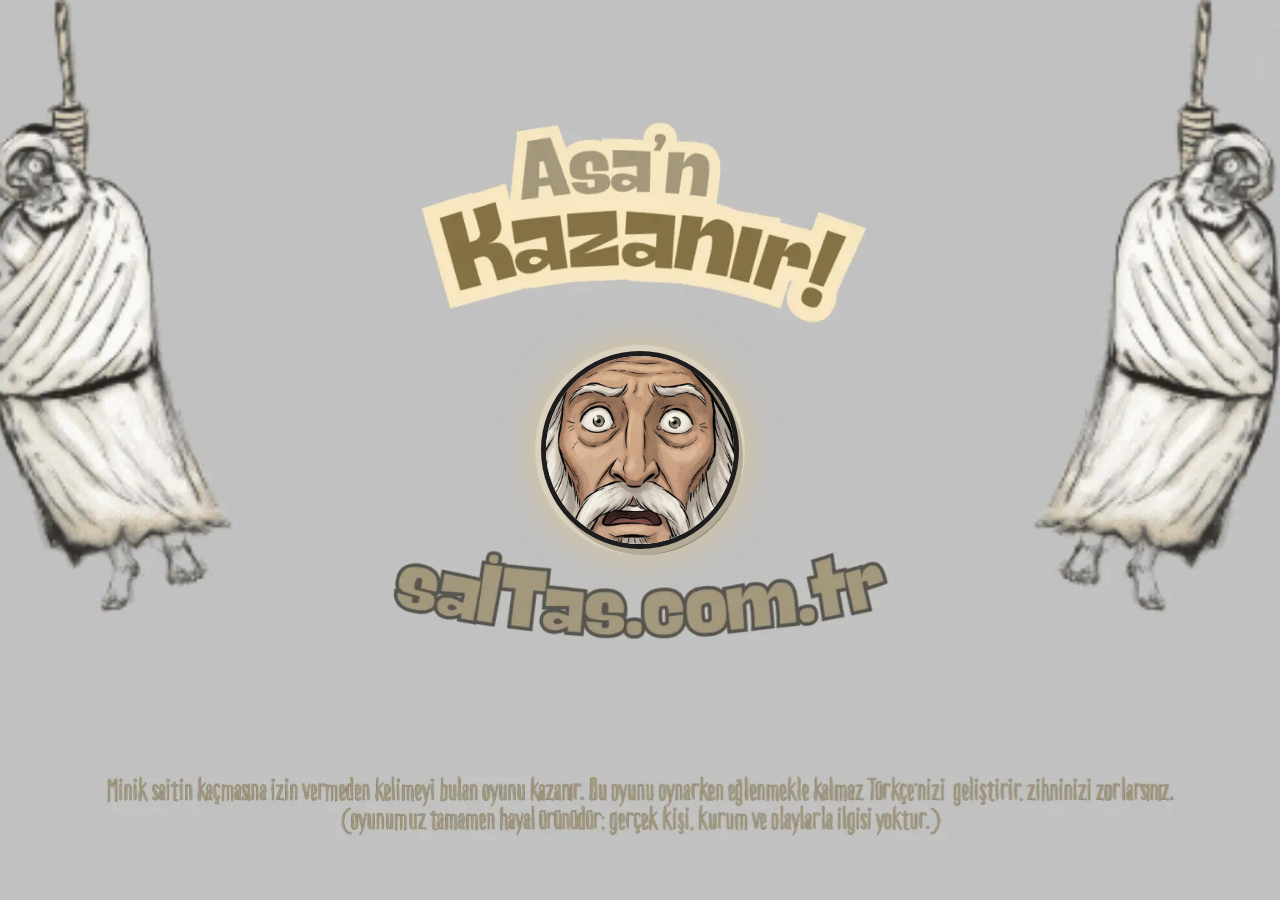
<file: index.html>
<!doctype html>
<html lang="tr" data-theme="dark">
<head>
  <meta charset="utf-8">
  <meta name="viewport" content="width=device-width, initial-scale=1, viewport-fit=cover">
  <!-- Güvenlik: sadece kendi dosyalarımız + Google Fonts. Satır içi script yok.
       (frame-ancestors meta'da çalışmaz; .htaccess başlığında tanımlı) -->
  <meta http-equiv="Content-Security-Policy"
        content="default-src 'self'; script-src 'self'; style-src 'self' https://fonts.googleapis.com; font-src 'self' https://fonts.gstatic.com; img-src 'self' data:; media-src 'self'; connect-src 'self'; object-src 'none'; base-uri 'self'; form-action 'self'">
  <meta name="referrer" content="no-referrer">
  <meta name="theme-color" content="#25352f">

  <!-- ================================================================
       SEKME / GOOGLE / PAYLAŞIM AYARLARI  (burayı sen düzenleyebilirsin)
       Google ve WhatsApp sayfadaki JavaScript'i çalıştırmaz; bu yüzden bu
       bilgiler config.js'te değil, burada durmak zorunda.
       Sadece content="..." ve href="..." içindeki metinleri değiştir.
       Ayrıntılı anlatım: GORSEL-REHBERI.md → "Sekme ve Google".
       ================================================================ -->

  <!-- 1) Sekmede ve Google sonucunda görünen başlık (en fazla ~60 karakter) -->
  <title>saİTas</title>

  <!-- 2) Google'da başlığın altında çıkan açıklama (en fazla ~155 karakter) -->
  <meta name="description" content="saİTas; Asanın kazandığı, adam asmacanın geliştirilmiş ve ücretsiz bir versiyonu.">

  <!-- 3) Sekme simgesi (favicon): kare, şeffaf PNG, 512×512 → images/favicon.png -->
  <link rel="icon" href="images/favicon.png" type="image/png" sizes="512x512">
  <link rel="apple-touch-icon" href="images/favicon.png">

  <!-- 4) WhatsApp / Facebook / X'te link paylaşınca çıkan kart.
          Görsel: 1200×630 JPG → images/paylasim.jpg
          Alan adı: saitas.com.tr (değişirse 3 yerde değiştir, https:// kalsın). -->
  <link rel="canonical" href="https://saitas.com.tr/">
  <meta property="og:type" content="website">
  <meta property="og:locale" content="tr_TR">
  <meta property="og:url" content="https://saitas.com.tr/">
  <meta property="og:title" content="saİTas">
  <meta property="og:description" content="saİTas; Asanın kazandığı, adam asmacanın geliştirilmiş ve ücretsiz bir versiyonu.">
  <meta property="og:image" content="https://saitas.com.tr/images/paylasim.jpg">
  <meta property="og:image:type" content="image/jpeg">
  <meta property="og:image:width" content="1200">
  <meta property="og:image:height" content="630">
  <meta property="og:image:alt" content="saİTas – adam asmaca oyunu">
  <meta name="twitter:card" content="summary_large_image">
  <!-- ================================================================ -->

  <link rel="preconnect" href="https://fonts.googleapis.com">
  <link rel="preconnect" href="https://fonts.gstatic.com" crossorigin>
  <link rel="stylesheet" href="https://fonts.googleapis.com/css2?family=Kalam:wght@400;700&family=Patrick+Hand&display=swap">
  <link rel="stylesheet" href="css/style.css">

  <!-- Tema, sayfa çizilmeden önce uygulanır (göz kırpmayı önler) -->
  <script src="js/theme-init.js"></script>
  <script src="js/config.js" defer></script>
  <script src="js/util.js" defer></script>
  <script src="js/audio.js" defer></script>
  <script src="js/hangman.js" defer></script>
  <script src="js/tour.js" defer></script>
  <script src="js/game.js" defer></script>
</head>
<body>
  <!-- Ortak kalem / marker titreme filtreleri (klavye işaretleri ve ikonlar kullanır) -->
  <svg class="svg-defs" aria-hidden="true" focusable="false">
    <filter id="mk-rough" x="-20%" y="-20%" width="140%" height="140%">
      <feTurbulence type="fractalNoise" baseFrequency="0.035" numOctaves="2" seed="8"/>
      <feDisplacementMap in="SourceGraphic" scale="8"/>
    </filter>
    <filter id="ic-rough" x="-20%" y="-20%" width="140%" height="140%">
      <feTurbulence type="fractalNoise" baseFrequency="0.25" numOctaves="2" seed="4"/>
      <feDisplacementMap in="SourceGraphic" scale="1.1"/>
    </filter>
  </svg>

  <!-- ================= ÜST BANNER ================= -->
  <header class="banner" id="banner">
    <img class="banner-logo" id="logo" alt="Adam Asmaca logosu">
  </header>

  <!-- Sağ üst: ses + tema + öneri kutusu -->
  <div class="top-controls" id="top-controls">
    <!-- Ses modu: data-mode = all | fx | mute → CSS ilgili ikonu gösterir -->
    <button type="button" class="round-btn sound-btn" id="btn-sound" data-mode="all" aria-label="Ses modu">
      <svg class="round-btn-icon icon-all" viewBox="0 0 24 24" aria-hidden="true">
        <path d="M3.5 9.3h3.8l4.6-4v13.4l-4.6-4H3.5z"/>
        <path d="M15.3 9.2c1.3 1.6 1.3 4 0 5.6M18 6.6c2.6 3 2.6 7.8 0 10.8"/>
      </svg>
      <svg class="round-btn-icon icon-fx" viewBox="0 0 24 24" aria-hidden="true">
        <path d="M6 16.6V11a6 6 0 0 1 12-.1v5.7l1.6 1.6H4.4z"/>
        <path d="M10 20.6c.6 1.2 3.4 1.2 4 0M12 3.2v1.6"/>
      </svg>
      <svg class="round-btn-icon icon-mute" viewBox="0 0 24 24" aria-hidden="true">
        <path d="M3.5 9.3h3.8l4.6-4v13.4l-4.6-4H3.5z"/>
        <path d="M15.6 9.4l5 5.2M20.6 9.3l-5 5.3"/>
      </svg>
    </button>
    <button type="button" class="round-btn theme-btn" id="btn-theme" aria-label="Temayı değiştir">
      <svg class="round-btn-icon theme-icon-sun" viewBox="0 0 24 24" aria-hidden="true">
        <path d="M12 7.6c2.6-.1 4.5 2 4.4 4.5-.1 2.5-2.1 4.4-4.5 4.3-2.5-.1-4.3-2.1-4.2-4.5.1-2.4 2-4.2 4.6-4.1"/>
        <path d="M12 2.4v2.4M12.1 19.2v2.4M2.4 12h2.4M19.2 12.1h2.4M5.2 5.3l1.7 1.7M17.1 17l1.7 1.8M5.2 18.8 7 17.1M17 7l1.8-1.8"/>
      </svg>
      <svg class="round-btn-icon theme-icon-moon" viewBox="0 0 24 24" aria-hidden="true">
        <path d="M19.8 14.6c-4.9 1.9-10.4-1.6-10.6-6.9-.1-1.5.2-2.8.8-3.9-4.4 1.2-6.9 5.6-5.9 9.9 1.1 4.6 5.8 7.4 10.3 6.2 2.5-.7 4.4-2.6 5.4-5.3z"/>
      </svg>
    </button>
    <!-- Öneri kutusu: el çizimi konuşma balonu + kalem çizgileri -->
    <button type="button" class="round-btn feedback-btn" id="btn-feedback"
            aria-label="Öneri ve istek gönder" title="Öneri ve istek gönder" aria-haspopup="dialog">
      <svg class="round-btn-icon" viewBox="0 0 24 24" aria-hidden="true">
        <path d="M4.2 5.6c4.9-1.2 10.6-1.1 15.6.1.6 3 .7 6.2.1 9.2-3.3.8-6.6 1-9.8.8l-4.6 3.8.6-4.2c-.8-.2-1.4-.3-2-.5-.6-3-.6-6.1.1-9.2z"/>
        <path d="M7.8 9.4h8.3M7.9 12.2h5.4"/>
      </svg>
    </button>
  </div>

  <!-- ================= OYUN ================= -->
  <main class="game" id="game" aria-label="Adam asmaca oyunu">
    <section class="panel panel-anim" aria-label="Adam asmaca animasyonu">
      <div class="hangman" id="hangman"></div>
      <!-- Hata sayısı sadece ekran okuyucular için (görselden zaten anlaşılıyor) -->
      <p class="sr-only" id="error-count" aria-live="polite">Hata: 0 / 6</p>
    </section>

    <div class="right-col">
      <section class="panel panel-keys" aria-label="Klavye">
        <div class="keyboard" id="keyboard" role="group" aria-label="Harf klavyesi"></div>
      </section>

      <section class="panel panel-word" aria-label="Kelime ve tahmin">
        <div class="word" id="word" aria-label="Gizli kelime"></div>

        <form class="guess" id="guess-form" autocomplete="off" novalidate>
          <label class="sr-only" for="guess-input">Kelime tahmini</label>
          <input class="guess-input" id="guess-input" type="text" inputmode="text"
                 maxlength="10" spellcheck="false" autocapitalize="characters" autocorrect="off"
                 placeholder="Kelimeyi tahmin et…">
          <button type="submit" class="sketch-btn guess-btn" id="guess-btn">Tahmin Et</button>
        </form>
        <p class="guess-hint" id="guess-hint" aria-live="polite"></p>

        <div class="wrong-guesses">
          <h3 class="wrong-title">Yanlış Tahminler</h3>
          <ul class="wrong-list" id="wrong-list" aria-live="polite"></ul>
        </div>
      </section>
    </div>
  </main>

  <!-- Sabit alt butonlar -->
  <button type="button" class="sketch-btn corner-btn corner-left" id="btn-rules">Kurallar</button>
  <button type="button" class="sketch-btn corner-btn corner-right" id="btn-restart">Yeniden Başlat</button>

  <!-- Uyarı balonu -->
  <div class="toast" id="toast" role="status" aria-live="polite" hidden>
    <span class="toast-text" id="toast-text"></span>
    <button type="button" class="toast-close" id="toast-close" aria-label="Uyarıyı kapat">✕</button>
  </div>

  <!-- ================= GİRİŞ EKRANI ================= -->
  <div class="intro" id="intro">
    <img class="intro-bg" id="intro-bg" alt="" aria-hidden="true">
    <button type="button" class="intro-btn" id="intro-btn" aria-label="Oyunu başlat">
      <img class="intro-btn-img" id="intro-btn-img" alt="">
    </button>
  </div>

  <!-- ================= SONUÇ EKRANI ================= -->
  <div class="result" id="result" role="dialog" aria-modal="true" aria-labelledby="result-word" hidden>
    <div class="result-inner">
      <img class="result-gif" id="result-gif" alt="">
      <p class="result-word" id="result-word"></p>
      <button type="button" class="sketch-btn result-btn" id="result-restart">Yeniden Başlat</button>
    </div>
  </div>

  <!-- ================= KURALLAR ================= -->
  <div class="modal" id="rules-modal" role="dialog" aria-modal="true" aria-labelledby="rules-title" hidden>
    <div class="modal-card">
      <h2 class="modal-title" id="rules-title">Kurallar</h2>
      <div class="rules-content sketch-scroll" id="rules-content">Yükleniyor…</div>
      <div class="modal-actions">
        <button type="button" class="sketch-btn is-blue modal-close" id="rules-tour">Turu İzle</button>
        <button type="button" class="sketch-btn modal-close" id="rules-close">Kapat</button>
      </div>
    </div>
  </div>

  <!-- ================= ÖNERİ KUTUSU ================= -->
  <div class="modal" id="feedback-modal" role="dialog" aria-modal="true" aria-labelledby="feedback-title" hidden>
    <div class="modal-card feedback-card">
      <h2 class="modal-title" id="feedback-title">Öneri Kutusu</h2>
      <form class="feedback-form sketch-scroll" id="feedback-form" autocomplete="off" novalidate>
        <p class="feedback-intro">Oyunla ilgili bir fikrin, isteğin ya da bulduğun bir hata mı var?</p>

        <label class="feedback-label" for="feedback-category">Konu</label>
        <select class="feedback-field feedback-select" id="feedback-category" required>
          <option value="oneri">Öneri / istek</option>
          <option value="hata">Hata bildirimi</option>
          <option value="kelime">Kelime önerisi</option>
          <option value="diger">Diğer</option>
        </select>

        <label class="feedback-label" for="feedback-message">Mesajın</label>
        <textarea class="feedback-field feedback-text" id="feedback-message" rows="5"
                  minlength="10" maxlength="1000" required spellcheck="true"
                  placeholder="Buraya yaz… (en az 10, en fazla 1000 karakter)"></textarea>
        <p class="feedback-count" id="feedback-count" aria-live="off">0 / 1000</p>

        <!-- Bal küpü: insanlar görmez, botlar doldurur (doluysa kaydedilmez) -->
        <div class="feedback-hp" aria-hidden="true">
          <label for="feedback-website">Web sitesi</label>
          <input type="text" id="feedback-website" name="website" tabindex="-1" autocomplete="off">
        </div>

        <p class="feedback-status" id="feedback-status" role="status" aria-live="polite"></p>
        <p class="feedback-privacy">Adın, e-postan ya da IP adresin kaydedilmez; sadece mesajın.</p>

        <div class="feedback-actions">
          <button type="button" class="sketch-btn is-blue" id="feedback-close">Kapat</button>
          <button type="submit" class="sketch-btn" id="feedback-send">Gönder</button>
        </div>
      </form>
    </div>
  </div>

  <!-- ================= HIZLI GEZGİN (ilk ziyaret) ================= -->
  <div class="tour" id="tour" hidden>
    <div class="tour-spot" id="tour-spot" aria-hidden="true"></div>
    <div class="tour-card" id="tour-card" role="dialog" aria-modal="true"
         aria-labelledby="tour-title" aria-describedby="tour-text">
      <p class="tour-step" id="tour-step"></p>
      <h2 class="tour-title" id="tour-title"></h2>
      <p class="tour-text" id="tour-text" aria-live="polite"></p>
      <div class="tour-actions">
        <button type="button" class="tour-skip" id="tour-skip">Turu geç</button>
        <button type="button" class="sketch-btn is-blue tour-btn" id="tour-prev">Geri</button>
        <button type="button" class="sketch-btn tour-btn" id="tour-next">İleri</button>
      </div>
    </div>
  </div>

  <noscript><p class="noscript">Bu oyun için JavaScript'in açık olması gerekir.</p></noscript>
</body>
</html>
</file>
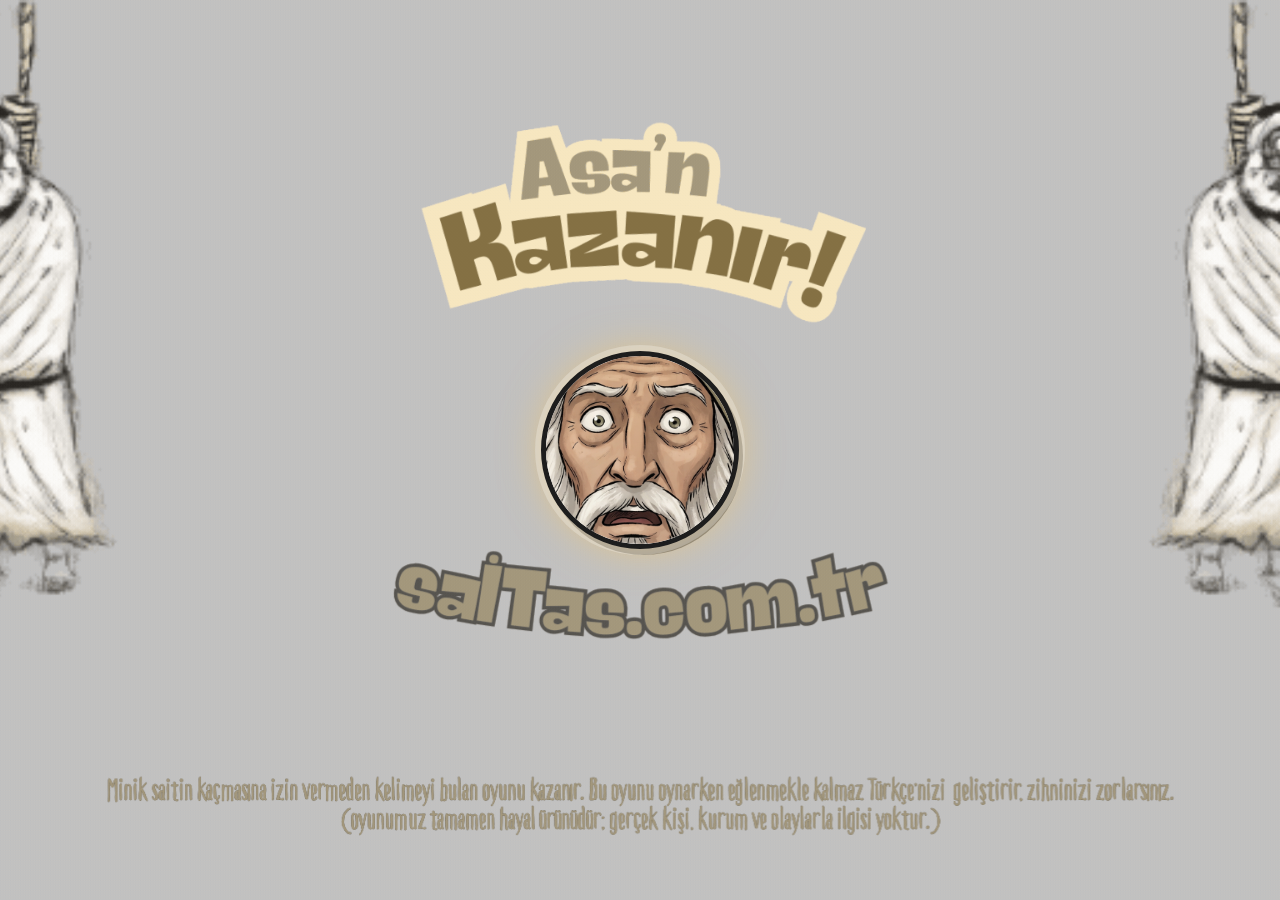
<file: public/index.html>
<!doctype html>
<html lang="tr" data-theme="dark">
<head>
  <meta charset="utf-8">
  <meta name="viewport" content="width=device-width, initial-scale=1, viewport-fit=cover">
  <!-- Güvenlik: sadece kendi dosyalarımız + Google Fonts. Satır içi script yok.
       (frame-ancestors meta'da çalışmaz; .htaccess başlığında tanımlı) -->
  <meta http-equiv="Content-Security-Policy"
        content="default-src 'self'; script-src 'self'; style-src 'self' https://fonts.googleapis.com; font-src 'self' https://fonts.gstatic.com; img-src 'self' data:; media-src 'self'; connect-src 'self'; object-src 'none'; base-uri 'self'; form-action 'self'">
  <meta name="referrer" content="no-referrer">
  <meta name="theme-color" content="#25352f">

  <!-- ================================================================
       SEKME / GOOGLE / PAYLAŞIM AYARLARI  (burayı sen düzenleyebilirsin)
       Google ve WhatsApp sayfadaki JavaScript'i çalıştırmaz; bu yüzden bu
       bilgiler config.js'te değil, burada durmak zorunda.
       Sadece content="..." ve href="..." içindeki metinleri değiştir.
       Ayrıntılı anlatım: GORSEL-REHBERI.md → "Sekme ve Google".
       ================================================================ -->

  <!-- 1) Sekmede ve Google sonucunda görünen başlık (en fazla ~60 karakter) -->
  <title>Adam Asmaca</title>

  <!-- 2) Google'da başlığın altında çıkan açıklama (en fazla ~155 karakter) -->
  <meta name="description" content="Türkçe Adam Asmaca – kalemle çizilmiş, eğlenceli kelime tahmin oyunu.">

  <!-- 3) Sekme simgesi (favicon): kare, şeffaf PNG, 512×512 → images/favicon.png
          Kendi dosyanı koyunca alttaki iki satırı silip yorumdaki iki satırı aç. -->
  <link rel="icon" href="images/favicon.svg" type="image/svg+xml">
  <link rel="apple-touch-icon" href="images/favicon.svg">
  <!-- <link rel="icon" href="images/favicon.png" type="image/png"> -->
  <!-- <link rel="apple-touch-icon" href="images/favicon.png"> -->

  <!-- 4) WhatsApp / Facebook / X'te link paylaşınca çıkan kart.
          Görsel: 1200×630 PNG/JPG → images/paylasim.png
          Alan adı: saitas.com.tr (değişirse 3 yerde değiştir, https:// kalsın). -->
  <link rel="canonical" href="https://saitas.com.tr/">
  <meta property="og:type" content="website">
  <meta property="og:locale" content="tr_TR">
  <meta property="og:url" content="https://saitas.com.tr/">
  <meta property="og:title" content="Adam Asmaca">
  <meta property="og:description" content="Türkçe Adam Asmaca – kalemle çizilmiş, eğlenceli kelime tahmin oyunu.">
  <meta property="og:image" content="https://saitas.com.tr/images/paylasim.png">
  <meta name="twitter:card" content="summary_large_image">
  <!-- ================================================================ -->

  <link rel="preconnect" href="https://fonts.googleapis.com">
  <link rel="preconnect" href="https://fonts.gstatic.com" crossorigin>
  <link rel="stylesheet" href="https://fonts.googleapis.com/css2?family=Kalam:wght@400;700&family=Patrick+Hand&display=swap">
  <link rel="stylesheet" href="css/style.css">

  <!-- Tema, sayfa çizilmeden önce uygulanır (göz kırpmayı önler) -->
  <script src="js/theme-init.js"></script>
  <script src="js/config.js" defer></script>
  <script src="js/util.js" defer></script>
  <script src="js/audio.js" defer></script>
  <script src="js/hangman.js" defer></script>
  <script src="js/game.js" defer></script>
</head>
<body>
  <!-- Ortak kalem / marker titreme filtreleri (klavye işaretleri ve ikonlar kullanır) -->
  <svg class="svg-defs" aria-hidden="true" focusable="false">
    <filter id="mk-rough" x="-20%" y="-20%" width="140%" height="140%">
      <feTurbulence type="fractalNoise" baseFrequency="0.035" numOctaves="2" seed="8"/>
      <feDisplacementMap in="SourceGraphic" scale="8"/>
    </filter>
    <filter id="ic-rough" x="-20%" y="-20%" width="140%" height="140%">
      <feTurbulence type="fractalNoise" baseFrequency="0.25" numOctaves="2" seed="4"/>
      <feDisplacementMap in="SourceGraphic" scale="1.1"/>
    </filter>
  </svg>

  <!-- ================= ÜST BANNER ================= -->
  <header class="banner" id="banner">
    <img class="banner-logo" id="logo" alt="Adam Asmaca logosu">
  </header>

  <!-- Sağ üst: ses + tema -->
  <div class="top-controls" id="top-controls">
    <!-- Ses modu: data-mode = all | fx | mute → CSS ilgili ikonu gösterir -->
    <button type="button" class="round-btn sound-btn" id="btn-sound" data-mode="all" aria-label="Ses modu">
      <svg class="round-btn-icon icon-all" viewBox="0 0 24 24" aria-hidden="true">
        <path d="M3.5 9.3h3.8l4.6-4v13.4l-4.6-4H3.5z"/>
        <path d="M15.3 9.2c1.3 1.6 1.3 4 0 5.6M18 6.6c2.6 3 2.6 7.8 0 10.8"/>
      </svg>
      <svg class="round-btn-icon icon-fx" viewBox="0 0 24 24" aria-hidden="true">
        <path d="M6 16.6V11a6 6 0 0 1 12-.1v5.7l1.6 1.6H4.4z"/>
        <path d="M10 20.6c.6 1.2 3.4 1.2 4 0M12 3.2v1.6"/>
      </svg>
      <svg class="round-btn-icon icon-mute" viewBox="0 0 24 24" aria-hidden="true">
        <path d="M3.5 9.3h3.8l4.6-4v13.4l-4.6-4H3.5z"/>
        <path d="M15.6 9.4l5 5.2M20.6 9.3l-5 5.3"/>
      </svg>
    </button>
    <button type="button" class="round-btn theme-btn" id="btn-theme" aria-label="Temayı değiştir">
      <svg class="round-btn-icon theme-icon-sun" viewBox="0 0 24 24" aria-hidden="true">
        <path d="M12 7.6c2.6-.1 4.5 2 4.4 4.5-.1 2.5-2.1 4.4-4.5 4.3-2.5-.1-4.3-2.1-4.2-4.5.1-2.4 2-4.2 4.6-4.1"/>
        <path d="M12 2.4v2.4M12.1 19.2v2.4M2.4 12h2.4M19.2 12.1h2.4M5.2 5.3l1.7 1.7M17.1 17l1.7 1.8M5.2 18.8 7 17.1M17 7l1.8-1.8"/>
      </svg>
      <svg class="round-btn-icon theme-icon-moon" viewBox="0 0 24 24" aria-hidden="true">
        <path d="M19.8 14.6c-4.9 1.9-10.4-1.6-10.6-6.9-.1-1.5.2-2.8.8-3.9-4.4 1.2-6.9 5.6-5.9 9.9 1.1 4.6 5.8 7.4 10.3 6.2 2.5-.7 4.4-2.6 5.4-5.3z"/>
      </svg>
    </button>
  </div>

  <!-- ================= OYUN ================= -->
  <main class="game" id="game" aria-label="Adam asmaca oyunu">
    <section class="panel panel-anim" aria-label="Adam asmaca animasyonu">
      <div class="hangman" id="hangman"></div>
      <!-- Hata sayısı sadece ekran okuyucular için (görselden zaten anlaşılıyor) -->
      <p class="sr-only" id="error-count" aria-live="polite">Hata: 0 / 6</p>
    </section>

    <div class="right-col">
      <section class="panel panel-keys" aria-label="Klavye">
        <div class="keyboard" id="keyboard" role="group" aria-label="Harf klavyesi"></div>
      </section>

      <section class="panel panel-word" aria-label="Kelime ve tahmin">
        <div class="word" id="word" aria-label="Gizli kelime"></div>

        <form class="guess" id="guess-form" autocomplete="off" novalidate>
          <label class="sr-only" for="guess-input">Kelime tahmini</label>
          <input class="guess-input" id="guess-input" type="text" inputmode="text"
                 maxlength="10" spellcheck="false" autocapitalize="characters" autocorrect="off"
                 placeholder="Kelimeyi tahmin et…">
          <button type="submit" class="sketch-btn guess-btn" id="guess-btn">Tahmin Et</button>
        </form>
        <p class="guess-hint" id="guess-hint" aria-live="polite"></p>

        <div class="wrong-guesses">
          <h3 class="wrong-title">Yanlış Tahminler</h3>
          <ul class="wrong-list" id="wrong-list" aria-live="polite"></ul>
        </div>
      </section>
    </div>
  </main>

  <!-- Sabit alt butonlar -->
  <button type="button" class="sketch-btn corner-btn corner-left" id="btn-rules">Kurallar</button>
  <button type="button" class="sketch-btn corner-btn corner-right" id="btn-restart">Yeniden Başlat</button>

  <!-- Uyarı balonu -->
  <div class="toast" id="toast" role="status" aria-live="polite" hidden>
    <span class="toast-text" id="toast-text"></span>
    <button type="button" class="toast-close" id="toast-close" aria-label="Uyarıyı kapat">✕</button>
  </div>

  <!-- ================= GİRİŞ EKRANI ================= -->
  <div class="intro" id="intro">
    <img class="intro-bg" id="intro-bg" alt="" aria-hidden="true">
    <button type="button" class="intro-btn" id="intro-btn" aria-label="Oyunu başlat">
      <img class="intro-btn-img" id="intro-btn-img" alt="">
    </button>
  </div>

  <!-- ================= SONUÇ EKRANI ================= -->
  <div class="result" id="result" role="dialog" aria-modal="true" aria-labelledby="result-word" hidden>
    <div class="result-inner">
      <img class="result-gif" id="result-gif" alt="">
      <p class="result-word" id="result-word"></p>
      <button type="button" class="sketch-btn result-btn" id="result-restart">Yeniden Başlat</button>
    </div>
  </div>

  <!-- ================= KURALLAR ================= -->
  <div class="modal" id="rules-modal" role="dialog" aria-modal="true" aria-labelledby="rules-title" hidden>
    <div class="modal-card">
      <h2 class="modal-title" id="rules-title">Kurallar</h2>
      <div class="rules-content" id="rules-content">Yükleniyor…</div>
      <button type="button" class="sketch-btn modal-close" id="rules-close">Kapat</button>
    </div>
  </div>

  <noscript><p class="noscript">Bu oyun için JavaScript'in açık olması gerekir.</p></noscript>
</body>
</html>
</file>
<file: css/style.css>
/* ==========================================================================
   style.css – Adam Asmaca (cartoon / kalem çizimi teması)
   Bölümler: 1 Tema değişkenleri · 2 Temel · 3 Ortak bileşenler · 4 Banner ve
   üst butonlar · 5 Oyun düzeni · 6 Animasyon · 7 Klavye · 8 Kelime ve tahmin ·
   9 Alt butonlar · 10 Giriş · 11 Sonuç · 12 Kurallar · 13 Mobil · 14 Hareket azaltma
   ========================================================================== */

/* === 1. TEMA DEĞİŞKENLERİ =============================================== */
:root {
  /* Açık tema: buruşuk kâğıt + siyah kalem */
  --bg: #efeee9;
  --ink: #1d1d1d;
  --ink-soft: #5d5d5a;
  --panel-bg: rgba(255, 255, 255, 0.35);
  --card-bg: #f7f6f2;
  --green: #1d8a4e;
  --red: #d5323e;
  --accent: #ffb547;             /* turuncu buton */
  --accent-2: #5daeff;           /* mavi buton */
  --glow-1: rgba(255, 166, 40, 0.5);
  --glow-2: rgba(70, 150, 255, 0.5);
  --btn-text: #1d1d1d;
  --sound-bg: #ffffff;           /* ses butonu = temanın tonu */
  --sound-fg: #1d1d1d;
  --theme-bg: #2e2e2e;           /* tema butonu = zıttı */
  --theme-fg: #ffffff;
  --fb-bg: #f2d06b;              /* öneri butonu: eski kâğıt sarısı */
  --fb-fg: #3a2a14;
  --fb-glow: rgba(214, 168, 52, 0.45);
  --shadow: rgba(0, 0, 0, 0.18);
  --texture:
    url("data:image/svg+xml;utf8,<svg xmlns='http://www.w3.org/2000/svg' width='220' height='220'><filter id='n'><feTurbulence type='fractalNoise' baseFrequency='.85' numOctaves='2' stitchTiles='stitch'/><feColorMatrix values='0 0 0 0 0  0 0 0 0 0  0 0 0 0 0  0 0 0 .07 0'/></filter><rect width='100%25' height='100%25' filter='url(%23n)'/></svg>"),
    radial-gradient(ellipse at 20% 15%, rgba(255, 255, 255, 0.7), transparent 55%),
    radial-gradient(ellipse at 85% 70%, rgba(0, 0, 0, 0.05), transparent 50%),
    radial-gradient(ellipse at 60% 30%, rgba(0, 0, 0, 0.035), transparent 40%);

  /* Ölçüler (masaüstü) */
  --banner-h: 10vh;
  --edge: clamp(12px, 2vw, 28px);
  --gap: clamp(10px, 1.6vw, 22px);
  --round-size: clamp(40px, 6.2vh, 58px);
  --round-gap: 10px;             /* sağ üst butonlar arası */
  --corner-w: clamp(140px, 15vw, 220px);
  --corner-h: clamp(44px, 6.4vh, 60px);
  --corner-fs: clamp(16px, 1.5vw, 22px);
  --key-w: clamp(40px, 4.3vw, 66px);
  --key-h: clamp(40px, 6.6vh, 66px);
  --key-fs: clamp(22px, 2.7vw, 40px);
  --slot-w: clamp(28px, 3.6vw, 58px);
  --slot-h: clamp(40px, 7vh, 70px);
  --slot-fs: clamp(24px, 3vw, 46px);
  --title-fs: clamp(13px, 1.25vw, 18px);
  --wobble: 18px 6px 20px 5px / 5px 20px 6px 18px;
  --wobble-sm: 12px 4px 13px 3px / 3px 13px 4px 12px;
  --t: 0.3s;

  --font-head: 'Kalam', 'Comic Sans MS', 'Chalkboard SE', cursive;
  --font-body: 'Patrick Hand', 'Comic Sans MS', 'Chalkboard SE', cursive;
  color-scheme: light;
}

/* Koyu tema: kara tahta + tebeşir (varsayılan) */
:root[data-theme="dark"] {
  --bg: #26352f;
  --ink: #f1eee3;
  --ink-soft: #b5c0b6;
  --panel-bg: rgba(255, 255, 255, 0.035);
  --card-bg: #2c3d36;
  --green: #86e7a8;
  --red: #ff8585;
  --accent: #f7c35a;
  --accent-2: #7fbeff;
  --glow-1: rgba(247, 195, 90, 0.35);
  --glow-2: rgba(127, 190, 255, 0.35);
  --btn-text: #1d1d1d;
  --sound-bg: #3b3f3d;
  --sound-fg: #f1eee3;
  --theme-bg: #ffffff;
  --theme-fg: #1d1d1d;
  --fb-bg: #8a5a32;              /* öneri butonu: ahşap kahvesi */
  --fb-fg: #f6e7c8;
  --fb-glow: rgba(176, 116, 60, 0.45);
  --shadow: rgba(0, 0, 0, 0.35);
  --texture:
    url("data:image/svg+xml;utf8,<svg xmlns='http://www.w3.org/2000/svg' width='220' height='220'><filter id='n'><feTurbulence type='fractalNoise' baseFrequency='.8' numOctaves='2' stitchTiles='stitch'/><feColorMatrix values='0 0 0 0 1  0 0 0 0 1  0 0 0 0 1  0 0 0 .05 0'/></filter><rect width='100%25' height='100%25' filter='url(%23n)'/></svg>"),
    radial-gradient(ellipse at 25% 20%, rgba(255, 255, 255, 0.07), transparent 50%),
    radial-gradient(ellipse at 75% 75%, rgba(255, 255, 255, 0.05), transparent 45%),
    radial-gradient(ellipse at 50% 50%, transparent 55%, rgba(0, 0, 0, 0.35));
  color-scheme: dark;
}

/* === DENEME: Koyu tema "sepya" paleti (2026-11-18) ========================
   1920'ler kasaba arka planına uyan sıcak tonlar: saf beyaz yerine eski kâğıt
   kremi, soluk petrol mavisi / hardal butonlar, adaçayı yeşili / pas kırmızısı.
   Açma/kapama: config.js → GAME.darkPalette ('sepya' | 'tebesir').
   Tamamen geri almak için: git etiketi "once-renk-denemesi". */
:root[data-theme="dark"][data-palette="sepya"] {
  --bg: #2a2118;
  --ink: #e8d5ae;
  --ink-soft: #b9a37c;
  --card-bg: #2e241a;
  --green: #a3c98c;
  --red: #e38a6c;
  --accent: #d4a24c;
  --accent-2: #8fb0ad;
  --glow-1: rgba(212, 162, 76, 0.28);
  --glow-2: rgba(143, 176, 173, 0.25);
  --btn-text: #2a1f14;
  --sound-bg: #3a2e22;
  --sound-fg: #e8d5ae;
  --theme-bg: #e8d5ae;
  --theme-fg: #2a1f14;
  --fb-bg: #7b4f2c;              /* öneri butonu: darağacı ahşabı kahvesi */
  --fb-fg: #f0dcb3;
  --fb-glow: rgba(160, 104, 52, 0.4);
  --shadow: rgba(0, 0, 0, 0.45);
  --halo: rgba(18, 12, 6, 0.85);
}
/* Hareketli arka planda okunaklılık: harf ve çerçevelerin arkasına hafif koyu hare
   (bölmelerin içi karartılmaz) */
:root[data-theme="dark"][data-palette="sepya"] .key-letter,
:root[data-theme="dark"][data-palette="sepya"] .slot,
:root[data-theme="dark"][data-palette="sepya"] .wrong-title,
:root[data-theme="dark"][data-palette="sepya"] .guess-hint {
  text-shadow: 0 0 3px var(--halo), 0 0 8px var(--halo);
}
:root[data-theme="dark"][data-palette="sepya"] .panel,
:root[data-theme="dark"][data-palette="sepya"] .guess-input {
  box-shadow: 0 0 0 1px rgba(18, 12, 6, 0.35), 0 0 10px rgba(18, 12, 6, 0.55);
}
/* KONTUR DENEMESİ (geri dönüş: git etiketi "once-kontur"):
   açılan harfler ve alt çizgiler çizgi roman yazısı gibi kalın koyu dış hatla
   çizilir; zemin doldurulmaz, arka plan aynen görünür. */
/* Kontur rengi = arka plan görselinin baskın koyu kahverengisi (görselden ölçüldü):
   kahverengi yerlerde kaybolur, sarı/krem çizgilerin üstünde harfi ayırır. */
:root[data-theme="dark"][data-palette="sepya"] {
  --kontur: #271b12;
}
:root[data-theme="dark"][data-palette="sepya"] .slot,
:root[data-theme="dark"][data-palette="sepya"] .key-letter {
  text-shadow:
    2px 0 0 var(--kontur), -2px 0 0 var(--kontur), 0 2px 0 var(--kontur), 0 -2px 0 var(--kontur),
    1.5px 1.5px 0 var(--kontur), -1.5px 1.5px 0 var(--kontur), 1.5px -1.5px 0 var(--kontur), -1.5px -1.5px 0 var(--kontur),
    0 0 6px var(--halo);
}
/* Harf sayısını gösteren alt çizgiler maske ile çizildiği için drop-shadow
   maskeyle birlikte kesiliyor (CSS'te filtre maskeden önce uygulanır).
   Kontur yerine: çizginin arkasına aynı dalgalı biçimde, daha kalın ve
   kahverengi ikinci bir çizgi (::before) konur. */
:root[data-theme="dark"][data-palette="sepya"] .slot::after {
  filter: none;
}
:root[data-theme="dark"][data-palette="sepya"] .slot::before {
  content: '';
  position: absolute;
  left: -2px;
  right: -2px;
  bottom: -2px;
  height: 13px;
  background: var(--kontur);
  -webkit-mask: url("data:image/svg+xml;utf8,<svg xmlns='http://www.w3.org/2000/svg' viewBox='0 0 100 12' preserveAspectRatio='none'><path d='M3 7 C 22 4, 40 9, 60 6 S 88 5, 97 7' stroke='black' stroke-width='8' fill='none' stroke-linecap='round'/></svg>") center / 100% 100% no-repeat;
          mask: url("data:image/svg+xml;utf8,<svg xmlns='http://www.w3.org/2000/svg' viewBox='0 0 100 12' preserveAspectRatio='none'><path d='M3 7 C 22 4, 40 9, 60 6 S 88 5, 97 7' stroke='black' stroke-width='8' fill='none' stroke-linecap='round'/></svg>") center / 100% 100% no-repeat;
}
:root[data-theme="dark"][data-palette="sepya"] .slot:nth-child(even)::before { transform: scaleX(-1); }
/* KONTUR DENEMESİ SONU */

/* Kelime kutusu arka plandaki çizimle karışmasın: sadece kutunun içi koyu sepya zemin */
:root[data-theme="dark"][data-palette="sepya"] .guess-input {
  background: rgba(30, 22, 14, 0.9);
  color: var(--ink);
}
:root[data-theme="dark"][data-palette="sepya"] .guess-input::placeholder {
  color: #9c8866;
}
:root[data-theme="dark"][data-palette="sepya"] .guess-input:focus {
  background: rgba(36, 27, 17, 0.95);
}
/* === DENEME SONU ========================================================= */

/* === 2. TEMEL ============================================================ */
*, *::before, *::after { box-sizing: border-box; }

html { -webkit-text-size-adjust: 100%; }

body {
  margin: 0;
  min-height: 100vh;
  min-height: 100dvh;
  background-color: var(--bg);
  background-image: var(--texture);
  background-attachment: fixed;
  color: var(--ink);
  font-family: var(--font-body);
  font-size: clamp(16px, 1.2vw, 20px);
  line-height: 1.4;
  overflow-x: hidden;
  transition: background-color var(--t), color var(--t);
}

/* Özel arka plan (config.js → BACKGROUNDS); yoksa temanın dokusu kalır */
:root:not([data-theme="dark"]) { --bg-img: var(--bg-img-light); }
:root[data-theme="dark"] { --bg-img: var(--bg-img-dark); }
:root[data-bg-light]:not([data-theme="dark"]) body,
:root[data-bg-dark][data-theme="dark"] body {
  background-image: var(--bg-img);
  background-size: cover;
  background-position: center;
  background-repeat: no-repeat;
}
button, input { font: inherit; color: inherit; }
button { cursor: pointer; -webkit-tap-highlight-color: transparent; }
img { max-width: 100%; }
[hidden] { display: none !important; }

.sr-only {
  position: absolute; width: 1px; height: 1px; padding: 0; margin: -1px;
  overflow: hidden; clip: rect(0 0 0 0); white-space: nowrap; border: 0;
}

:focus-visible {
  outline: 3px dashed var(--accent-2);
  outline-offset: 3px;
}

.noscript { padding: 2rem; text-align: center; font-size: 1.3rem; }

/* === 3. ORTAK BİLEŞENLER ================================================ */

/* Kalemle çizilmiş bölme: kalın titrek kenar */
.panel {
  position: relative;
  background: var(--panel-bg);
  border: 3px solid var(--ink);
  border-radius: var(--wobble);
  padding: clamp(8px, 1.2vw, 18px);
  transition: background-color var(--t), border-color var(--t);
}

/* Paylaşılan SVG filtre tanımları görünmez */
.svg-defs { position: absolute; width: 0; height: 0; overflow: hidden; }

/* Fotoğraftaki "HEMEN OYNA" tarzı buton */
.sketch-btn {
  position: relative;
  display: inline-flex;
  align-items: center;
  justify-content: center;
  padding: 0.35em 1em;
  border: 4px solid var(--ink);
  border-radius: 10px 6px 11px 5px / 5px 11px 6px 10px;
  background: var(--accent);
  color: var(--btn-text);
  font-family: var(--font-head);
  font-weight: 700;
  letter-spacing: 0.04em;
  line-height: 1.1;
  white-space: nowrap;
  box-shadow: 0 0 22px var(--glow-1), 3px 4px 0 var(--shadow);
  transition: transform 0.15s ease, box-shadow 0.15s ease, background-color var(--t), border-color var(--t);
}
.sketch-btn:hover { transform: translateY(-2px) rotate(-0.6deg); }
.sketch-btn:active { transform: translateY(1px); box-shadow: 0 0 12px var(--glow-1), 1px 1px 0 var(--shadow); }
.sketch-btn.is-blue { background: var(--accent-2); box-shadow: 0 0 22px var(--glow-2), 3px 4px 0 var(--shadow); }

/* === 4. BANNER VE ÜST BUTONLAR ========================================== */
/* Banner 3 sütun: [sol boşluk | logo | sağ boşluk (en az butonlar kadar)].
   Yer varsa iki boşluk eşit → logo sayfanın tam ortasında.
   Yer daralınca önce sol boşluk küçülür → logo KÜÇÜLMEDEN sola kayar,
   sağ üst butonlarla asla çakışmaz. */
.banner {
  /* Sağda ayrılan yer = 3 buton (ses, tema, öneri) + 2 aralık + kenar + 8px nefes payı.
     Buton ölçüsü / aralığı değişirse bu da kendiliğinden değişir. */
  --banner-reserve: calc(var(--round-size) * 3 + var(--round-gap) * 2 + var(--edge) + 8px);
  height: var(--banner-h);
  min-height: 48px;
  width: 100%;
  display: grid;
  grid-template-columns: minmax(var(--edge), 1fr) auto minmax(var(--banner-reserve), 1fr);
  grid-template-rows: 100%;
  align-items: center;
  padding: 4px 0;
  transition: opacity var(--t);
}
/* Logo her zaman banner yüksekliğinde (oranı korunur). Sadece ekran logodan
   bile darsa (çok küçük telefon) mecburen küçülür. */
.banner-logo {
  grid-column: 2;
  display: block;
  height: 100%;
  width: auto;
  max-width: calc(100vw - var(--edge) - var(--banner-reserve));
  object-fit: contain;
}
/* Logo dosyası bulunamazsa gösterilen yazı */
.banner-fallback {
  grid-column: 2;
  font-family: var(--font-head);
  font-weight: 700;
  font-size: clamp(20px, 4.5vh, 44px);
  letter-spacing: 0.12em;
  white-space: nowrap;
}

.top-controls {
  position: fixed;
  z-index: 20;
  top: max(24px, calc(var(--banner-h) / 2));
  right: var(--edge);
  display: flex;
  gap: var(--round-gap);
  transform: translateY(-50%);
  transition: opacity var(--t), visibility var(--t);
}

/* Ses / tema: Kurallar ve Yeniden Başlat ile aynı el çizimi buton dili */
.round-btn {
  position: relative;
  width: var(--round-size);
  height: var(--round-size);
  border: 4px solid var(--ink);
  border-radius: 12px 7px 13px 6px / 6px 13px 7px 12px;
  display: grid;
  place-items: center;
  padding: 0;
  transition: transform 0.18s ease, background-color var(--t), color var(--t), border-color var(--t), opacity var(--t);
}
.round-btn:nth-child(2) { border-radius: 7px 13px 6px 12px / 12px 6px 13px 7px; }
.round-btn:nth-child(3) { border-radius: 13px 6px 9px 12px / 9px 12px 6px 13px; }
/* Büyürken merkezden büyür → dikey hiza bozulmaz */
.round-btn:hover { transform: scale(1.1) rotate(-3deg); }
.round-btn:active { transform: scale(0.95); }
/* Görünenden geniş dokunma alanı */
.round-btn::after { content: ''; position: absolute; inset: -5px; }
/* Dokunmatik ekranda dokunulan buton "hover"da takılı kalıp büyümesin (logoya taşmasın) */
@media (hover: none) {
  .round-btn:hover { transform: none; }
}

.round-btn-icon {
  width: 64%;
  height: 64%;
  fill: none;
  stroke: currentColor;
  stroke-width: 2.3;
  stroke-linecap: round;
  stroke-linejoin: round;
  filter: url(#ic-rough);
  overflow: visible;
}

.sound-btn {
  background: var(--sound-bg);
  color: var(--sound-fg);
  box-shadow: 0 0 18px var(--glow-2), 3px 4px 0 var(--shadow);
}
.sound-btn.is-mute { opacity: 0.55; }
.sound-btn:not([data-mode="all"]) .icon-all,
.sound-btn:not([data-mode="fx"]) .icon-fx,
.sound-btn:not([data-mode="mute"]) .icon-mute { display: none; }

.theme-btn {
  background: var(--theme-bg);
  color: var(--theme-fg);
  box-shadow: 0 0 18px var(--glow-1), 3px 4px 0 var(--shadow);
}
/* Öneri kutusu: açık temada kâğıt sarısı, koyu temada ahşap kahvesi */
.feedback-btn {
  background: var(--fb-bg);
  color: var(--fb-fg);
  box-shadow: 0 0 18px var(--fb-glow), 3px 4px 0 var(--shadow);
}

/* Koyu temadayken güneş (açığa geç), açık temadayken ay (koyuya geç) */
:root[data-theme="dark"] .theme-icon-moon,
:root:not([data-theme="dark"]) .theme-icon-sun { display: none; }

/* === 5. OYUN DÜZENİ ====================================================== */
.game {
  display: grid;
  grid-template-columns: minmax(240px, 36%) 1fr;
  gap: var(--gap);
  padding: var(--gap) var(--edge) calc(var(--corner-h) + var(--edge) * 2);
  min-height: calc(100dvh - max(48px, var(--banner-h)));
  transition: opacity var(--t), visibility var(--t);
}

.right-col {
  display: flex;
  flex-direction: column;
  gap: var(--gap);
  min-width: 0;
}

.panel-anim {
  display: flex;
  flex-direction: column;
  min-height: 0;
}

.panel-word {
  flex: 1;
  display: flex;
  flex-direction: column;
  align-items: center;
  justify-content: center;
  gap: clamp(6px, 1.4vh, 16px);
}

/* === 6. ANİMASYON ======================================================== */
.hangman {
  position: relative;
  flex: 1;
  min-height: 0;
  display: flex;
  align-items: flex-end;
  justify-content: center;
}

/* Mutlak konum: SVG kendi doğal yüksekliğiyle bölmeyi büyütmesin */
.hm-svg { position: absolute; inset: 0; width: 100%; height: 100%; overflow: visible; }

/* Renkli çizim: önce dış çizgi çizilir (pathLength=1 + dashoffset), sonra
   içi boyanır. Silinirken tersi: önce boya kaybolur, sonra çizgi geri sarılır.
   (Geçiş, varılan durumun "transition" değerini kullanır.) */
.hm-shape,
.hm-line {
  stroke-linecap: round;
  stroke-linejoin: round;
  stroke-dasharray: 1 2;
  stroke-dashoffset: 1;
}
.hm-shape {
  stroke-width: 2.2;
  fill-opacity: 0;
  transition: fill-opacity 0.25s ease 0s,
              stroke-dashoffset var(--hm-ms, 550ms) cubic-bezier(.55, .1, .35, 1) 0.2s;
}
.hm-line {
  fill: none;
  transition: stroke-dashoffset var(--hm-ms, 550ms) cubic-bezier(.55, .1, .35, 1) 0s;
}
.hm-shape.is-drawn,
.hm-scene.is-drawn .hm-shape,
.hm-rope.is-drawn .hm-shape {
  stroke-dashoffset: 0;
  fill-opacity: 1;
  transition: stroke-dashoffset var(--hm-ms, 550ms) cubic-bezier(.55, .1, .35, 1) var(--hm-delay, 0ms),
              fill-opacity 0.4s ease calc(var(--hm-delay, 0ms) + var(--hm-ms, 550ms) * 0.6);
}
.hm-line.is-drawn,
.hm-scene.is-drawn .hm-line,
.hm-rope.is-drawn .hm-line {
  stroke-dashoffset: 0;
  transition: stroke-dashoffset var(--hm-ms, 550ms) cubic-bezier(.55, .1, .35, 1)
              calc(var(--hm-delay, 0ms) + var(--hm-ms, 550ms) * 0.5);
}

/* Çizgisiz renk (leke, göz akı, düğme): sadece boya olarak belirir */
.hm-fill {
  stroke: none;
  fill-opacity: 0;
  transition: fill-opacity 0.25s ease 0s;
}
.hm-fill.is-drawn {
  fill-opacity: var(--hm-fo, 1);
  transition: fill-opacity 0.4s ease calc(var(--hm-delay, 0ms) + var(--hm-ms, 550ms) * 0.7);
}

/* Kurşun kalemle ikinci kez geçilmiş gibi, hafif kaymış ince çizgi */
.hm-sketch { stroke-opacity: 0.45; }

/* Yüz ifadesi: her hata için bir adım daha korku (m1..m5), 6 → baygın (hangman.js → moodFor) */
.hm-mood { opacity: 0; transition: opacity 0.3s ease; }
.hangman[data-mood="m0"] .hm-mood-m0,
.hangman[data-mood="m1"] .hm-mood-m1,
.hangman[data-mood="m2"] .hm-mood-m2,
.hangman[data-mood="m3"] .hm-mood-m3,
.hangman[data-mood="m4"] .hm-mood-m4,
.hangman[data-mood="m5"] .hm-mood-m5,
.hangman[data-mood="dead"] .hm-mood-dead { opacity: 1; }

/* 5. hatada dehşetten titrer (translate, eğilme transform'uyla çakışmaz) */
.hangman[data-mood="m5"] .hm-head { animation: hm-shiver 0.14s steps(2) infinite; }
@keyframes hm-shiver {
  0% { translate: -0.5px 0; }
  50% { translate: 0.5px 0.3px; }
  100% { translate: -0.2px -0.3px; }
}

/* 6. hatada baş boyun etrafında yana düşer */
.hm-head {
  transform-box: view-box;
  transform-origin: 228px 144px;
  transition: transform 0.7s cubic-bezier(.3, 1.4, .5, 1);
}
.hangman.is-dead .hm-head { transform: rotate(-13deg); }

/* Urgan + adam: urganın kirişin altından çıktığı nokta (229,40) etrafında sallanır.
   Açıyı hangman.js verir (hata sayısıyla artar, config.js → HANGMAN.sway). */
.hm-swing {
  transform-box: view-box;
  transform-origin: 229px 40px;
}

/* frames modu */
.hm-frame {
  position: absolute;
  inset: 0;
  width: 100%;
  height: 100%;
  object-fit: contain;
  opacity: 0;
  transition: opacity var(--hm-ms, 550ms) ease;
}
.hm-frame.is-active { opacity: 1; }

/* sequence ve video modu: bölmeyi doldurur, oranı korur */
.hm-seq,
.hm-video {
  position: absolute;
  inset: 0;
  width: 100%;
  height: 100%;
  object-fit: contain;
}

/* sprite modu: kare oranında, bölmeye sığan kutu; darağacı ve adam üst üste.
   container-type → kutu bölmenin hem enine hem boyuna göre küçülür (cqw/cqh) */
.hangman[data-mode="sprite"] { container-type: size; }
.hm-stage {
  position: absolute;
  left: 50%;
  bottom: 0;
  width: min(100cqw, calc(100cqh * var(--hm-ratio, 0.75)));
  aspect-ratio: var(--hm-ratio, 0.75);
  transform: translateX(-50%);
}
.hm-gallows,
.hm-man {
  position: absolute;
  inset: 0;
  width: 100%;
  height: 100%;
}
.hm-gallows { object-fit: fill; }
.hm-man {
  background-repeat: no-repeat;
  will-change: transform;
}

/* config.js → HANGMAN.invertInDark: koyu temada siyah çizgi → beyaz */
:root[data-theme="dark"] .hangman.hm-invert > * { filter: invert(1) hue-rotate(180deg); }

/* === 7. KLAVYE =========================================================== */
.keyboard {
  display: flex;
  flex-wrap: wrap;
  justify-content: center;
  gap: clamp(2px, 0.5vw, 8px) clamp(2px, 0.6vw, 10px);
}

.key {
  position: relative;
  width: var(--key-w);
  height: var(--key-h);
  padding: 0;
  border: 0;
  background: none;
  border-radius: 50%;
  font-family: var(--font-body);
  font-size: var(--key-fs);
  line-height: 1;
  transition: transform 0.15s ease;
}
.key:hover:not(:disabled) { transform: translateY(-4px) rotate(-3deg); }
.key:active:not(:disabled) { transform: translateY(0) scale(0.92); }
.key:disabled { cursor: default; }

.key-letter { position: relative; z-index: 1; transition: opacity var(--t); }
.key.is-used .key-letter { opacity: 0.55; }

.key-mark {
  position: absolute;
  inset: -8%;
  width: 116%;
  height: 116%;
  overflow: visible;
  pointer-events: none;
}
/* Marker darbesi: kalın, yuvarlak uçlu, hafif şeffaf (mürekkep hissi) */
.key-mark path {
  fill: none;
  stroke-width: 8.5;
  stroke-linecap: round;
  stroke-linejoin: round;
  stroke-opacity: 0.85;
  stroke-dasharray: 1 2;
  stroke-dashoffset: 1;
  transition: stroke-dashoffset 0.38s cubic-bezier(.5, .1, .4, 1);
}
.key-mark .mk-x { stroke-width: 8; }
.key-mark .mk-circle { stroke: var(--green); }
.key-mark .mk-x { stroke: var(--red); }
.key-mark .mk-x2 { transition-delay: 0.15s; }
.key.is-correct .mk-circle,
.key.is-wrong .mk-x { stroke-dashoffset: 0; }

/* === 8. KELİME VE TAHMİN ================================================= */
.word {
  display: flex;
  flex-wrap: nowrap;
  justify-content: center;
  gap: clamp(4px, 0.9vw, 14px);
  max-width: 100%;
}

.slot {
  position: relative;
  width: var(--slot-w);
  height: var(--slot-h);
  display: flex;
  align-items: flex-end;
  justify-content: center;
  padding-bottom: 10px;
  font-family: var(--font-head);
  font-weight: 700;
  font-size: var(--slot-fs);
  line-height: 1;
}
/* El çizimi alt çizgi (renk temadan gelir, şekil maskeden) */
.slot::after {
  content: '';
  position: absolute;
  left: 0;
  right: 0;
  bottom: 0;
  height: 9px;
  background: var(--ink);
  -webkit-mask: url("data:image/svg+xml;utf8,<svg xmlns='http://www.w3.org/2000/svg' viewBox='0 0 100 12' preserveAspectRatio='none'><path d='M3 7 C 22 4, 40 9, 60 6 S 88 5, 97 7' stroke='black' stroke-width='4.5' fill='none' stroke-linecap='round'/></svg>") center / 100% 100% no-repeat;
          mask: url("data:image/svg+xml;utf8,<svg xmlns='http://www.w3.org/2000/svg' viewBox='0 0 100 12' preserveAspectRatio='none'><path d='M3 7 C 22 4, 40 9, 60 6 S 88 5, 97 7' stroke='black' stroke-width='4.5' fill='none' stroke-linecap='round'/></svg>") center / 100% 100% no-repeat;
  transition: background-color var(--t);
}
.slot:nth-child(even)::after { transform: scaleX(-1); }

.slot-letter {
  opacity: 0;
  transform: translateY(10px) scale(0.5) rotate(-8deg);
  transition: opacity 0.3s ease, transform 0.35s cubic-bezier(.3, 1.6, .5, 1);
}
.slot.is-open .slot-letter { opacity: 1; transform: none; }

.guess {
  display: flex;
  gap: 10px;
  width: min(100%, 520px);
}
.guess-input {
  flex: 1;
  min-width: 0;
  height: clamp(42px, 6vh, 54px);
  padding: 0 14px;
  border: 3px solid var(--ink);
  border-radius: var(--wobble-sm);
  background: var(--panel-bg);
  font-family: var(--font-body);
  font-size: clamp(18px, 1.6vw, 24px);
  letter-spacing: 0.12em;
  text-transform: uppercase;          /* lang="tr" → i → İ doğru */
  transition: border-color var(--t), background-color var(--t);
}
.guess-input::placeholder { color: var(--ink-soft); letter-spacing: 0.02em; text-transform: none; opacity: 1; }
.guess-input:focus { outline: none; border-color: var(--accent-2); }
.guess-btn {
  height: clamp(42px, 6vh, 54px);
  font-size: clamp(16px, 1.4vw, 21px);
  border-width: 3px;
}

.guess-hint {
  margin: 0;
  min-height: 1.2em;
  font-size: 0.9em;
  color: var(--red);
  text-align: center;
}
.guess-hint:empty { min-height: 0; }
.guess-hint.is-lucky { color: var(--green); }

.wrong-guesses {
  display: flex;
  flex-wrap: wrap;
  align-items: center;
  justify-content: center;
  gap: 6px 10px;
  max-width: 100%;
}
.wrong-title {
  margin: 0;
  font-family: var(--font-head);
  font-size: var(--title-fs);
  font-weight: 700;
  color: var(--ink-soft);
}
.wrong-list {
  list-style: none;
  margin: 0;
  padding: 0;
  display: flex;
  flex-wrap: wrap;
  justify-content: center;
  gap: 6px;
}
.wrong-list:empty::before { content: '—'; color: var(--ink-soft); }
/* Can götürmeyen (şanslı) yanlış tahmin: kesik çizgili etiket */
.wrong-list li.is-lucky { border-style: dashed; opacity: 0.8; }
.wrong-list li {
  padding: 1px 10px;
  border: 2px solid var(--red);
  border-radius: var(--wobble-sm);
  color: var(--red);
  font-size: 0.95em;
  letter-spacing: 0.06em;
  text-decoration: line-through;
  text-decoration-thickness: 2px;
  animation: pop-in 0.3s cubic-bezier(.3, 1.6, .5, 1);
}
@keyframes pop-in {
  from { transform: scale(0.4) rotate(-6deg); opacity: 0; }
  to { transform: none; opacity: 1; }
}

/* Uyarı balonu */
.toast {
  position: fixed;
  z-index: 30;
  top: calc(max(48px, var(--banner-h)) + 8px);
  left: 50%;
  transform: translateX(-50%);
  display: flex;
  align-items: center;
  gap: 10px;
  max-width: min(92vw, 560px);
  padding: 8px 12px 8px 16px;
  background: var(--card-bg);
  border: 3px solid var(--red);
  border-radius: var(--wobble-sm);
  box-shadow: 3px 4px 0 var(--shadow);
  animation: pop-in 0.3s ease;
}
.toast-close {
  flex: none;
  width: 32px;
  height: 32px;
  border: 0;
  background: none;
  font-size: 18px;
}

/* === 9. ALT SABİT BUTONLAR ============================================== */
.corner-btn {
  position: fixed;
  z-index: 20;
  bottom: var(--edge);
  width: var(--corner-w);
  height: var(--corner-h);
  font-size: var(--corner-fs);
  transition: transform 0.15s ease, opacity var(--t), visibility var(--t), background-color var(--t);
}
.corner-left { left: var(--edge); background: var(--accent-2); box-shadow: 0 0 22px var(--glow-2), 3px 4px 0 var(--shadow); }
.corner-right { right: var(--edge); }

/* Sonuç ekranı açıkken oyun ekranındaki her şey gizli ve etkisiz */
body.is-over .banner,
body.is-over .game,
body.is-over .top-controls,
body.is-over .corner-btn,
body.is-over .toast {
  opacity: 0;
  visibility: hidden;
  pointer-events: none;
}

/* === 10. GİRİŞ EKRANI =================================================== */
.intro {
  position: fixed;
  inset: 0;
  z-index: 60;
  display: grid;
  place-items: center;
  background: #111;
  transition: opacity 0.5s ease, visibility 0.5s ease;
}
.intro.is-leaving { opacity: 0; visibility: hidden; }
.intro-bg {
  position: absolute;
  inset: 0;
  width: 100%;
  height: 100%;
  max-width: none;
  object-fit: cover;
}
/* Görsellere karartma / soldurma uygulanmaz; gerekirse görselin kendisi soldurulur */
.intro-btn {
  position: relative;
  /* Boyut, arka plan görselinin ekranda kapladığı yüksekliğe bağlı:
     cover ile görsel yüksekliği = max(ekran yüksekliği, ekran genişliği × 9/16).
     --intro-btn-ratio: bu yüksekliğin ne kadarını kaplasın (0.22 = %22).
     Arka plan görselindeki yazılar arasındaki boşluğa göre ayarlanır. */
  --intro-btn-ratio: 0.22;
  width: max(110px, calc(max(100vh, 56.25vw) * var(--intro-btn-ratio)));
  width: max(110px, calc(max(100dvh, 56.25vw) * var(--intro-btn-ratio)));
  aspect-ratio: 1;
  border-radius: 50%;
  border: 5px solid #1d1d1d;
  background: #fff;
  display: grid;
  place-items: center;
  padding: 0;
  overflow: hidden;
  box-shadow: 0 0 0 6px rgba(255, 255, 255, 0.25), 0 0 40px rgba(255, 200, 90, 0.55), 4px 6px 0 rgba(0, 0, 0, 0.35);
  transition: transform 0.2s ease;
  animation: intro-bob 2.8s ease-in-out infinite;
}
.intro-btn:hover { transform: scale(1.07) rotate(-3deg); }
/* Görsel daireyi tamamen kaplar; köşeleri daire dışında kalıp kırpılır */
.intro-btn-img {
  display: block;
  width: 100%;
  height: 100%;
  max-width: none;
  object-fit: cover;
}
@keyframes intro-bob {
  0%, 100% { translate: 0 0; }
  50% { translate: 0 -6px; }
}

/* === 11. SONUÇ EKRANI =================================================== */
.result {
  position: fixed;
  inset: 0;
  z-index: 50;
  display: grid;
  place-items: center;
  padding: 16px;
  background: #000;
  opacity: 0;
  transition: opacity 0.45s ease;
}
.result.is-visible { opacity: 1; }
.result-inner {
  display: flex;
  flex-direction: column;
  align-items: center;
  gap: clamp(10px, 2.4vh, 24px);
  max-width: 100%;
}
.result-gif {
  width: auto;
  max-width: min(800px, 90vw);
  max-height: 55vh;
  max-height: 55dvh;
  border-radius: var(--wobble);
  transform: scale(0.82);
  opacity: 0;
  transition: transform 0.6s cubic-bezier(.3, 1.3, .5, 1), opacity 0.5s ease;
}
.result-word {
  margin: 0;
  font-family: var(--font-head);
  font-weight: 700;
  font-size: clamp(24px, 4.6vw, 50px);
  letter-spacing: 0.14em;
  line-height: 1.4;          /* İ, Ö, Ü noktaları görselin üstüne binmesin */
  padding-top: 0.15em;
  text-align: center;
  word-break: break-all;
  text-shadow: 3px 3px 0 rgba(0, 0, 0, 0.6);
}
.result-word.is-win { color: #86e7a8; }
.result-word.is-lose { color: #ff8585; }
.result-btn {
  height: clamp(48px, 7vh, 62px);
  font-size: clamp(18px, 2vw, 26px);
  padding: 0 1.4em;
  border-color: #1d1d1d;
}
.result-word,
.result-btn {
  opacity: 0;
  transform: translateY(26px);
  transition: transform 0.5s ease, opacity 0.5s ease;
}
.result.is-visible .result-gif { transform: scale(1); opacity: 1; transition-delay: 0.1s; }
.result.is-visible .result-word { transform: none; opacity: 1; transition-delay: 0.35s; }
.result.is-visible .result-btn { transform: none; opacity: 1; transition-delay: 0.55s; }
.result.is-visible .result-btn:hover { transform: translateY(-2px) rotate(-0.6deg); transition-delay: 0s; }

/* === 12. KURALLAR PENCERESİ ============================================= */
.modal {
  position: fixed;
  inset: 0;
  z-index: 45;
  display: grid;
  place-items: center;
  padding: 16px;
  background: rgba(0, 0, 0, 0.7);
  opacity: 0;
  transition: opacity 0.3s ease;
}
.modal.is-open { opacity: 1; }
.modal-card {
  display: flex;
  flex-direction: column;
  width: min(640px, 100%);
  max-height: 86vh;
  max-height: 86dvh;
  padding: clamp(16px, 3vw, 30px);
  background-color: var(--card-bg);
  background-image: var(--texture);
  color: var(--ink);
  border: 4px solid var(--ink);
  border-radius: var(--wobble);
  box-shadow: 6px 8px 0 rgba(0, 0, 0, 0.35);
  transform: translateY(24px) scale(0.94) rotate(-1deg);
  transition: transform 0.35s cubic-bezier(.3, 1.4, .5, 1);
}
.modal.is-open .modal-card { transform: none; }
.modal-title {
  margin: 0 0 10px;
  font-family: var(--font-head);
  font-size: clamp(26px, 3vw, 36px);
  text-align: center;
}
.rules-content {
  flex: 1;
  min-height: 0;
  overflow-y: auto;
  overscroll-behavior: contain;
  padding-right: 6px;
  font-size: clamp(17px, 1.3vw, 20px);
}
.rules-content p { margin: 0 0 0.8em; }
.rules-content h3, .rules-content h4, .rules-content h5 { font-family: var(--font-head); margin: 0.6em 0 0.3em; }
.rules-content ul { margin: 0 0 0.8em; padding-left: 1.3em; }
.rules-content strong { color: var(--accent); }
:root:not([data-theme="dark"]) .rules-content strong { color: #b4560a; }
.rules-error { color: var(--red); }
.modal-actions {
  display: flex;
  flex-wrap: wrap;
  justify-content: center;
  gap: 14px;
  margin-top: 14px;
}
.modal-actions .modal-close { margin-top: 0; }
.modal-close {
  align-self: center;
  margin-top: 14px;
  height: 48px;
  font-size: 20px;
  padding: 0 1.6em;
}

/* === 12a. KALEM KAYDIRMA ÇUBUĞU ==========================================
   Kurallar ve öneri penceresi: ray = kesik kalem çizgisi, tutamak = el çizimi
   küçük buton (Kurallar / Yeniden Başlat ile aynı dil). Chrome/Edge/Safari
   ::-webkit-scrollbar, Firefox ince renkli çubuk. */
.sketch-scroll::-webkit-scrollbar { width: 14px; }
.sketch-scroll::-webkit-scrollbar-track {
  margin: 4px 0;
  background-image: linear-gradient(var(--ink-soft) 55%, transparent 0);
  background-size: 2px 11px;
  background-repeat: repeat-y;
  background-position: center top;
}
.sketch-scroll::-webkit-scrollbar-thumb {
  min-height: 42px;
  background: var(--accent);
  border: 2px solid var(--ink);
  border-radius: 9px 4px 10px 3px / 4px 10px 3px 9px;
}
.sketch-scroll::-webkit-scrollbar-thumb:hover { background: var(--accent-2); }
.sketch-scroll::-webkit-scrollbar-button { display: none; width: 0; height: 0; }
.sketch-scroll::-webkit-scrollbar-corner { background: transparent; }
@supports not selector(::-webkit-scrollbar) {
  .sketch-scroll { scrollbar-width: thin; scrollbar-color: var(--accent) transparent; }
}

/* === 12c. HIZLI GEZGİN ===================================================
   Vurgu: kesik çizgili el çizimi çerçeve, etrafı karartılır (dev gölge).
   Kart: Kurallar penceresiyle aynı kâğıt / tahta dokusu. Yerleşim JS'te. */
.tour {
  position: fixed;
  inset: 0;
  z-index: 80;
  opacity: 0;
  transition: opacity 0.3s ease;
}
.tour.is-open { opacity: 1; }
.tour-spot {
  position: fixed;
  border: 3px dashed var(--accent);
  border-radius: var(--wobble);
  box-shadow: 0 0 0 200vmax rgba(0, 0, 0, 0.62), 0 0 22px var(--glow-1), inset 0 0 14px var(--glow-1);
  pointer-events: none;
  transition: left 0.35s ease, top 0.35s ease, width 0.35s ease, height 0.35s ease;
  animation: tour-glow 1.6s ease-in-out infinite alternate;
}
@keyframes tour-glow {
  from { border-color: var(--accent); }
  to   { border-color: var(--ink); }
}
.tour-card {
  position: fixed;
  width: min(340px, calc(100vw - 24px));
  padding: 14px 18px 14px;
  background-color: var(--card-bg);
  background-image: var(--texture);
  color: var(--ink);
  border: 4px solid var(--ink);
  border-radius: var(--wobble);
  box-shadow: 6px 8px 0 rgba(0, 0, 0, 0.35);
  transform: rotate(-0.8deg);
  transition: left 0.35s ease, top 0.35s ease;
}
.tour-card.is-pop { animation: tour-pop 0.35s cubic-bezier(.3, 1.5, .5, 1); }
@keyframes tour-pop {
  from { transform: rotate(-0.8deg) scale(0.92); opacity: 0.4; }
  to   { transform: rotate(-0.8deg) scale(1); opacity: 1; }
}
.tour-step {
  margin: 0;
  font-family: var(--font-head);
  font-size: 14px;
  color: var(--ink-soft);
}
.tour-title {
  margin: 0 0 4px;
  font-family: var(--font-head);
  font-size: clamp(22px, 2.2vw, 28px);
  line-height: 1.1;
}
.tour-text {
  margin: 0;
  font-family: var(--font-body);
  font-size: clamp(17px, 1.3vw, 20px);
  line-height: 1.25;
}
.tour-actions {
  display: flex;
  align-items: center;
  gap: 10px;
  margin-top: 12px;
}
.tour-btn { height: 40px; padding: 0 0.9em; font-size: 17px; border-width: 3px; }
.tour-btn.is-hidden { visibility: hidden; }
.tour-skip {
  margin-right: auto;
  padding: 4px 2px;
  border: 0;
  background: none;
  font-family: var(--font-body);
  font-size: 16px;
  color: var(--ink-soft);
  text-decoration: underline;
  text-decoration-style: wavy;
  text-underline-offset: 4px;
}
.tour-skip:hover { color: var(--ink); }

/* === 12b. ÖNERİ KUTUSU ================================================== */
.feedback-form {
  flex: 1 1 auto;
  display: flex;
  flex-direction: column;
  gap: 6px;
  min-height: 0;
  overflow-y: auto;
  overscroll-behavior: contain;
  padding: 2px 6px 2px 2px;
  font-size: clamp(17px, 1.3vw, 20px);
}
.feedback-intro { margin: 0 0 6px; }
.feedback-label { font-family: var(--font-head); font-weight: 700; }
.feedback-field {
  width: 100%;
  padding: 8px 12px;
  border: 3px solid var(--ink);
  border-radius: var(--wobble-sm);
  background: var(--panel-bg);
  color: var(--ink);
  font: inherit;
  transition: border-color var(--t);
}
.feedback-field:focus { outline: none; border-color: var(--accent-2); }
.feedback-select option { background: var(--card-bg); color: var(--ink); }
/* Yer daralınca önce mesaj kutusu kısalır → pencere kaydırma çubuğu çıkarmaz */
.feedback-text { flex: 1 1 7.5em; resize: none; min-height: 4.2em; line-height: 1.3; }
.feedback-text::placeholder { color: var(--ink-soft); opacity: 1; }
.feedback-count { margin: 0; font-size: 0.85em; color: var(--ink-soft); text-align: right; }
.feedback-count.is-over { color: var(--red); }
/* Bal küpü alanı: ekran dışında (display:none kullanılmaz, bazı botlar onu atlar) */
.feedback-hp { position: absolute; left: -9999px; width: 1px; height: 1px; overflow: hidden; }
.feedback-status { margin: 0; min-height: 1.3em; text-align: center; }
.feedback-status.is-error { color: var(--red); }
.feedback-status.is-ok { color: var(--green); }
.feedback-privacy { margin: 0; font-size: 0.8em; color: var(--ink-soft); text-align: center; }
.feedback-actions {
  display: flex;
  justify-content: center;
  gap: 14px;
  margin-top: 8px;
}
.feedback-actions .sketch-btn { height: 48px; font-size: 20px; padding: 0 1.4em; }
.feedback-actions .sketch-btn:disabled { opacity: 0.55; cursor: wait; transform: none; }

/* === 13. MOBİL ========================================================== */

/* Telefon / tablet dikey: tek sütun, her şey mümkün olduğunca tek ekranda */
@media (orientation: portrait) and (max-width: 900px) {
  :root {
    --banner-h: 8vh;
    --edge: 12px;
    --gap: 8px;
    /* 3 buton: dar telefonda logo ezilmesin diye biraz daha küçük, dokunma alanı ::after ile geniş */
    --round-size: 38px;
    --round-gap: 7px;
    --corner-w: calc(50vw - 18px);
    --corner-h: 46px;
    --corner-fs: 17px;
    --key-w: clamp(36px, 10.4vw, 52px);
    --key-h: clamp(40px, 5.6vh, 52px);
    --key-fs: clamp(22px, 6.4vw, 32px);
    --slot-w: clamp(22px, 7.4vw, 50px);
    --slot-h: clamp(36px, 6vh, 56px);
    --slot-fs: clamp(22px, 6.6vw, 38px);
    --title-fs: 13px;
  }
  .corner-btn { max-width: 260px; }
  .banner { min-height: 50px; }
  .top-controls { top: max(25px, calc(var(--banner-h) / 2)); }
  .game {
    grid-template-columns: 1fr;
    /* Animasyon en az ~24dvh, ekranda boş yer kalırsa onu doldurur */
    grid-template-rows: minmax(clamp(110px, 21dvh, 300px), 1fr) auto;
    min-height: calc(100dvh - max(50px, var(--banner-h)));
    padding-top: 8px;
    padding-bottom: calc(var(--corner-h) + var(--edge) * 2);
  }
  .panel { padding: 6px 8px 8px; }
  .panel-anim { max-height: 46dvh; }
  .panel-word { gap: 6px; }
  .guess-input, .guess-btn { height: 42px; }
}

/* Telefon yatay: iki sütun korunur, her şey küçülür, banner incelir */
@media (orientation: landscape) and (max-height: 540px) {
  :root {
    --banner-h: 10vh;
    --edge: 10px;
    --gap: 6px;
    --round-size: 36px;
    --corner-w: clamp(120px, 20vw, 170px);
    --corner-h: 38px;
    --corner-fs: 15px;
    --key-w: clamp(32px, 4.6vw, 44px);
    --key-h: clamp(32px, 8.6vh, 42px);
    --key-fs: clamp(19px, 2.8vw, 26px);
    --slot-w: clamp(20px, 3.4vw, 40px);
    --slot-h: clamp(30px, 9vh, 44px);
    --slot-fs: clamp(19px, 3.2vw, 30px);
    --title-fs: 12px;
  }
  .banner { min-height: 40px; padding-top: 2px; padding-bottom: 2px; }
  .top-controls { top: max(20px, calc(var(--banner-h) / 2)); }
  .game {
    grid-template-columns: minmax(150px, 30%) 1fr;
    min-height: calc(100dvh - max(40px, var(--banner-h)));
    padding-top: 6px;
  }
  .panel { padding: 4px 8px 6px; }
  .panel-word { gap: 4px; }
  .guess-input, .guess-btn { height: 36px; }
  .guess-input { font-size: 17px; }
  .guess-btn { font-size: 15px; }
  .slot { padding-bottom: 7px; }
  .slot::after { height: 7px; }
  .wrong-list li { font-size: 0.85em; }
}

/* Çok dar ekran (≤ 360px) */
@media (max-width: 360px) {
  :root { --corner-fs: 15px; }
  @media (orientation: portrait) {
    :root { --round-size: 36px; --round-gap: 6px; }
    .round-btn::after { inset: -6px -3px; }
  }
  .guess-btn { padding: 0 0.6em; }
}

/* === 14. HAREKET AZALTMA =================================================
   Windows'ta "Animasyon efektleri" kapalıysa tarayıcı bu sorguyu tetikler.
   Oyunun geri bildirim animasyonları (çizim, daire/çarpı, sonuç ekranı) kısa ve
   oyunun parçası olduğu için KAPATILMAZ; sadece sürekli dönen süs hareketleri durur. */
@media (prefers-reduced-motion: reduce) {
  .intro-btn { animation: none; }
}
</file>
<file: public/css/style.css>
/* ==========================================================================
   style.css – Adam Asmaca (cartoon / kalem çizimi teması)
   Bölümler: 1 Tema değişkenleri · 2 Temel · 3 Ortak bileşenler · 4 Banner ve
   üst butonlar · 5 Oyun düzeni · 6 Animasyon · 7 Klavye · 8 Kelime ve tahmin ·
   9 Alt butonlar · 10 Giriş · 11 Sonuç · 12 Kurallar · 13 Mobil · 14 Hareket azaltma
   ========================================================================== */

/* === 1. TEMA DEĞİŞKENLERİ =============================================== */
:root {
  /* Açık tema: buruşuk kâğıt + siyah kalem */
  --bg: #efeee9;
  --ink: #1d1d1d;
  --ink-soft: #5d5d5a;
  --panel-bg: rgba(255, 255, 255, 0.35);
  --card-bg: #f7f6f2;
  --green: #1d8a4e;
  --red: #d5323e;
  --accent: #ffb547;             /* turuncu buton */
  --accent-2: #5daeff;           /* mavi buton */
  --glow-1: rgba(255, 166, 40, 0.5);
  --glow-2: rgba(70, 150, 255, 0.5);
  --btn-text: #1d1d1d;
  --sound-bg: #ffffff;           /* ses butonu = temanın tonu */
  --sound-fg: #1d1d1d;
  --theme-bg: #2e2e2e;           /* tema butonu = zıttı */
  --theme-fg: #ffffff;
  --shadow: rgba(0, 0, 0, 0.18);
  --texture:
    url("data:image/svg+xml;utf8,<svg xmlns='http://www.w3.org/2000/svg' width='220' height='220'><filter id='n'><feTurbulence type='fractalNoise' baseFrequency='.85' numOctaves='2' stitchTiles='stitch'/><feColorMatrix values='0 0 0 0 0  0 0 0 0 0  0 0 0 0 0  0 0 0 .07 0'/></filter><rect width='100%25' height='100%25' filter='url(%23n)'/></svg>"),
    radial-gradient(ellipse at 20% 15%, rgba(255, 255, 255, 0.7), transparent 55%),
    radial-gradient(ellipse at 85% 70%, rgba(0, 0, 0, 0.05), transparent 50%),
    radial-gradient(ellipse at 60% 30%, rgba(0, 0, 0, 0.035), transparent 40%);

  /* Ölçüler (masaüstü) */
  --banner-h: 10vh;
  --edge: clamp(12px, 2vw, 28px);
  --gap: clamp(10px, 1.6vw, 22px);
  --round-size: clamp(40px, 6.2vh, 58px);
  --corner-w: clamp(140px, 15vw, 220px);
  --corner-h: clamp(44px, 6.4vh, 60px);
  --corner-fs: clamp(16px, 1.5vw, 22px);
  --key-w: clamp(40px, 4.3vw, 66px);
  --key-h: clamp(40px, 6.6vh, 66px);
  --key-fs: clamp(22px, 2.7vw, 40px);
  --slot-w: clamp(28px, 3.6vw, 58px);
  --slot-h: clamp(40px, 7vh, 70px);
  --slot-fs: clamp(24px, 3vw, 46px);
  --title-fs: clamp(13px, 1.25vw, 18px);
  --wobble: 18px 6px 20px 5px / 5px 20px 6px 18px;
  --wobble-sm: 12px 4px 13px 3px / 3px 13px 4px 12px;
  --t: 0.3s;

  --font-head: 'Kalam', 'Comic Sans MS', 'Chalkboard SE', cursive;
  --font-body: 'Patrick Hand', 'Comic Sans MS', 'Chalkboard SE', cursive;
  color-scheme: light;
}

/* Koyu tema: kara tahta + tebeşir (varsayılan) */
:root[data-theme="dark"] {
  --bg: #26352f;
  --ink: #f1eee3;
  --ink-soft: #b5c0b6;
  --panel-bg: rgba(255, 255, 255, 0.035);
  --card-bg: #2c3d36;
  --green: #86e7a8;
  --red: #ff8585;
  --accent: #f7c35a;
  --accent-2: #7fbeff;
  --glow-1: rgba(247, 195, 90, 0.35);
  --glow-2: rgba(127, 190, 255, 0.35);
  --btn-text: #1d1d1d;
  --sound-bg: #3b3f3d;
  --sound-fg: #f1eee3;
  --theme-bg: #ffffff;
  --theme-fg: #1d1d1d;
  --shadow: rgba(0, 0, 0, 0.35);
  --texture:
    url("data:image/svg+xml;utf8,<svg xmlns='http://www.w3.org/2000/svg' width='220' height='220'><filter id='n'><feTurbulence type='fractalNoise' baseFrequency='.8' numOctaves='2' stitchTiles='stitch'/><feColorMatrix values='0 0 0 0 1  0 0 0 0 1  0 0 0 0 1  0 0 0 .05 0'/></filter><rect width='100%25' height='100%25' filter='url(%23n)'/></svg>"),
    radial-gradient(ellipse at 25% 20%, rgba(255, 255, 255, 0.07), transparent 50%),
    radial-gradient(ellipse at 75% 75%, rgba(255, 255, 255, 0.05), transparent 45%),
    radial-gradient(ellipse at 50% 50%, transparent 55%, rgba(0, 0, 0, 0.35));
  color-scheme: dark;
}

/* === 2. TEMEL ============================================================ */
*, *::before, *::after { box-sizing: border-box; }

html { -webkit-text-size-adjust: 100%; }

body {
  margin: 0;
  min-height: 100vh;
  min-height: 100dvh;
  background-color: var(--bg);
  background-image: var(--texture);
  background-attachment: fixed;
  color: var(--ink);
  font-family: var(--font-body);
  font-size: clamp(16px, 1.2vw, 20px);
  line-height: 1.4;
  overflow-x: hidden;
  transition: background-color var(--t), color var(--t);
}

/* Özel arka plan (config.js → BACKGROUNDS); yoksa temanın dokusu kalır */
:root:not([data-theme="dark"]) { --bg-img: var(--bg-img-light); }
:root[data-theme="dark"] { --bg-img: var(--bg-img-dark); }
:root[data-bg-light]:not([data-theme="dark"]) body,
:root[data-bg-dark][data-theme="dark"] body {
  background-image: var(--bg-img);
  background-size: cover;
  background-position: center;
  background-repeat: no-repeat;
}
button, input { font: inherit; color: inherit; }
button { cursor: pointer; -webkit-tap-highlight-color: transparent; }
img { max-width: 100%; }
[hidden] { display: none !important; }

.sr-only {
  position: absolute; width: 1px; height: 1px; padding: 0; margin: -1px;
  overflow: hidden; clip: rect(0 0 0 0); white-space: nowrap; border: 0;
}

:focus-visible {
  outline: 3px dashed var(--accent-2);
  outline-offset: 3px;
}

.noscript { padding: 2rem; text-align: center; font-size: 1.3rem; }

/* === 3. ORTAK BİLEŞENLER ================================================ */

/* Kalemle çizilmiş bölme: kalın titrek kenar */
.panel {
  position: relative;
  background: var(--panel-bg);
  border: 3px solid var(--ink);
  border-radius: var(--wobble);
  padding: clamp(8px, 1.2vw, 18px);
  transition: background-color var(--t), border-color var(--t);
}

/* Paylaşılan SVG filtre tanımları görünmez */
.svg-defs { position: absolute; width: 0; height: 0; overflow: hidden; }

/* Fotoğraftaki "HEMEN OYNA" tarzı buton */
.sketch-btn {
  position: relative;
  display: inline-flex;
  align-items: center;
  justify-content: center;
  padding: 0.35em 1em;
  border: 4px solid var(--ink);
  border-radius: 10px 6px 11px 5px / 5px 11px 6px 10px;
  background: var(--accent);
  color: var(--btn-text);
  font-family: var(--font-head);
  font-weight: 700;
  letter-spacing: 0.04em;
  line-height: 1.1;
  white-space: nowrap;
  box-shadow: 0 0 22px var(--glow-1), 3px 4px 0 var(--shadow);
  transition: transform 0.15s ease, box-shadow 0.15s ease, background-color var(--t), border-color var(--t);
}
.sketch-btn:hover { transform: translateY(-2px) rotate(-0.6deg); }
.sketch-btn:active { transform: translateY(1px); box-shadow: 0 0 12px var(--glow-1), 1px 1px 0 var(--shadow); }
.sketch-btn.is-blue { background: var(--accent-2); box-shadow: 0 0 22px var(--glow-2), 3px 4px 0 var(--shadow); }

/* === 4. BANNER VE ÜST BUTONLAR ========================================== */
/* Banner 3 sütun: [sol boşluk | logo | sağ boşluk (en az butonlar kadar)].
   Yer varsa iki boşluk eşit → logo sayfanın tam ortasında.
   Yer daralınca önce sol boşluk küçülür → logo KÜÇÜLMEDEN sola kayar,
   sağ üst butonlarla asla çakışmaz. */
.banner {
  --banner-reserve: calc(var(--round-size) * 2 + 10px + var(--edge) + 10px);
  height: var(--banner-h);
  min-height: 48px;
  width: 100%;
  display: grid;
  grid-template-columns: minmax(var(--edge), 1fr) auto minmax(var(--banner-reserve), 1fr);
  grid-template-rows: 100%;
  align-items: center;
  padding: 4px 0;
  transition: opacity var(--t);
}
/* Logo her zaman banner yüksekliğinde (oranı korunur). Sadece ekran logodan
   bile darsa (çok küçük telefon) mecburen küçülür. */
.banner-logo {
  grid-column: 2;
  display: block;
  height: 100%;
  width: auto;
  max-width: calc(100vw - var(--edge) - var(--banner-reserve));
  object-fit: contain;
}
/* Logo dosyası bulunamazsa gösterilen yazı */
.banner-fallback {
  grid-column: 2;
  font-family: var(--font-head);
  font-weight: 700;
  font-size: clamp(20px, 4.5vh, 44px);
  letter-spacing: 0.12em;
  white-space: nowrap;
}

.top-controls {
  position: fixed;
  z-index: 20;
  top: max(24px, calc(var(--banner-h) / 2));
  right: var(--edge);
  display: flex;
  gap: 10px;
  transform: translateY(-50%);
  transition: opacity var(--t), visibility var(--t);
}

/* Ses / tema: Kurallar ve Yeniden Başlat ile aynı el çizimi buton dili */
.round-btn {
  position: relative;
  width: var(--round-size);
  height: var(--round-size);
  border: 4px solid var(--ink);
  border-radius: 12px 7px 13px 6px / 6px 13px 7px 12px;
  display: grid;
  place-items: center;
  padding: 0;
  transition: transform 0.18s ease, background-color var(--t), color var(--t), border-color var(--t), opacity var(--t);
}
.round-btn:nth-child(2) { border-radius: 7px 13px 6px 12px / 12px 6px 13px 7px; }
/* Büyürken merkezden büyür → dikey hiza bozulmaz */
.round-btn:hover { transform: scale(1.1) rotate(-3deg); }
.round-btn:active { transform: scale(0.95); }
/* Görünenden geniş dokunma alanı */
.round-btn::after { content: ''; position: absolute; inset: -5px; }

.round-btn-icon {
  width: 64%;
  height: 64%;
  fill: none;
  stroke: currentColor;
  stroke-width: 2.3;
  stroke-linecap: round;
  stroke-linejoin: round;
  filter: url(#ic-rough);
  overflow: visible;
}

.sound-btn {
  background: var(--sound-bg);
  color: var(--sound-fg);
  box-shadow: 0 0 18px var(--glow-2), 3px 4px 0 var(--shadow);
}
.sound-btn.is-mute { opacity: 0.55; }
.sound-btn:not([data-mode="all"]) .icon-all,
.sound-btn:not([data-mode="fx"]) .icon-fx,
.sound-btn:not([data-mode="mute"]) .icon-mute { display: none; }

.theme-btn {
  background: var(--theme-bg);
  color: var(--theme-fg);
  box-shadow: 0 0 18px var(--glow-1), 3px 4px 0 var(--shadow);
}
/* Koyu temadayken güneş (açığa geç), açık temadayken ay (koyuya geç) */
:root[data-theme="dark"] .theme-icon-moon,
:root:not([data-theme="dark"]) .theme-icon-sun { display: none; }

/* === 5. OYUN DÜZENİ ====================================================== */
.game {
  display: grid;
  grid-template-columns: minmax(240px, 36%) 1fr;
  gap: var(--gap);
  padding: var(--gap) var(--edge) calc(var(--corner-h) + var(--edge) * 2);
  min-height: calc(100dvh - max(48px, var(--banner-h)));
  transition: opacity var(--t), visibility var(--t);
}

.right-col {
  display: flex;
  flex-direction: column;
  gap: var(--gap);
  min-width: 0;
}

.panel-anim {
  display: flex;
  flex-direction: column;
  min-height: 0;
}

.panel-word {
  flex: 1;
  display: flex;
  flex-direction: column;
  align-items: center;
  justify-content: center;
  gap: clamp(6px, 1.4vh, 16px);
}

/* === 6. ANİMASYON ======================================================== */
.hangman {
  position: relative;
  flex: 1;
  min-height: 0;
  display: flex;
  align-items: flex-end;
  justify-content: center;
}

/* Mutlak konum: SVG kendi doğal yüksekliğiyle bölmeyi büyütmesin */
.hm-svg { position: absolute; inset: 0; width: 100%; height: 100%; overflow: visible; }

.hm-stroke {
  fill: none;
  stroke: var(--ink);
  stroke-width: 4.5;
  stroke-linecap: round;
  stroke-linejoin: round;
  stroke-dasharray: 1 2;          /* pathLength=1 → çizilme animasyonu */
  stroke-dashoffset: 1;
  transition: stroke-dashoffset var(--hm-ms, 550ms) cubic-bezier(.55, .1, .35, 1) var(--hm-delay, 0ms),
              stroke var(--t);
}
.hm-stroke.is-drawn,
.hm-scene.is-drawn .hm-stroke { stroke-dashoffset: 0; }
.hm-part { stroke-width: 4; }

/* İp + adam: ipin darağacına bağlandığı nokta (170,59) etrafında sallanır.
   Açıyı hangman.js verir (hata sayısıyla artar, config.js → HANGMAN.sway). */
.hm-swing {
  transform-box: view-box;
  transform-origin: 170px 59px;
}

/* frames modu */
.hm-frame {
  position: absolute;
  inset: 0;
  width: 100%;
  height: 100%;
  object-fit: contain;
  opacity: 0;
  transition: opacity var(--hm-ms, 550ms) ease;
}
.hm-frame.is-active { opacity: 1; }

/* sequence ve video modu: bölmeyi doldurur, oranı korur */
.hm-seq,
.hm-video {
  position: absolute;
  inset: 0;
  width: 100%;
  height: 100%;
  object-fit: contain;
}

/* sprite modu: kare oranında, bölmeye sığan kutu; darağacı ve adam üst üste.
   container-type → kutu bölmenin hem enine hem boyuna göre küçülür (cqw/cqh) */
.hangman[data-mode="sprite"] { container-type: size; }
.hm-stage {
  position: absolute;
  left: 50%;
  bottom: 0;
  width: min(100cqw, calc(100cqh * var(--hm-ratio, 0.75)));
  aspect-ratio: var(--hm-ratio, 0.75);
  transform: translateX(-50%);
}
.hm-gallows,
.hm-man {
  position: absolute;
  inset: 0;
  width: 100%;
  height: 100%;
}
.hm-gallows { object-fit: fill; }
.hm-man {
  background-repeat: no-repeat;
  will-change: transform;
}

/* config.js → HANGMAN.invertInDark: koyu temada siyah çizgi → beyaz */
:root[data-theme="dark"] .hangman.hm-invert > * { filter: invert(1) hue-rotate(180deg); }

/* === 7. KLAVYE =========================================================== */
.keyboard {
  display: flex;
  flex-wrap: wrap;
  justify-content: center;
  gap: clamp(2px, 0.5vw, 8px) clamp(2px, 0.6vw, 10px);
}

.key {
  position: relative;
  width: var(--key-w);
  height: var(--key-h);
  padding: 0;
  border: 0;
  background: none;
  border-radius: 50%;
  font-family: var(--font-body);
  font-size: var(--key-fs);
  line-height: 1;
  transition: transform 0.15s ease;
}
.key:hover:not(:disabled) { transform: translateY(-4px) rotate(-3deg); }
.key:active:not(:disabled) { transform: translateY(0) scale(0.92); }
.key:disabled { cursor: default; }

.key-letter { position: relative; z-index: 1; transition: opacity var(--t); }
.key.is-used .key-letter { opacity: 0.55; }

.key-mark {
  position: absolute;
  inset: -8%;
  width: 116%;
  height: 116%;
  overflow: visible;
  pointer-events: none;
}
/* Marker darbesi: kalın, yuvarlak uçlu, hafif şeffaf (mürekkep hissi) */
.key-mark path {
  fill: none;
  stroke-width: 8.5;
  stroke-linecap: round;
  stroke-linejoin: round;
  stroke-opacity: 0.85;
  stroke-dasharray: 1 2;
  stroke-dashoffset: 1;
  transition: stroke-dashoffset 0.38s cubic-bezier(.5, .1, .4, 1);
}
.key-mark .mk-x { stroke-width: 8; }
.key-mark .mk-circle { stroke: var(--green); }
.key-mark .mk-x { stroke: var(--red); }
.key-mark .mk-x2 { transition-delay: 0.15s; }
.key.is-correct .mk-circle,
.key.is-wrong .mk-x { stroke-dashoffset: 0; }

/* === 8. KELİME VE TAHMİN ================================================= */
.word {
  display: flex;
  flex-wrap: nowrap;
  justify-content: center;
  gap: clamp(4px, 0.9vw, 14px);
  max-width: 100%;
}

.slot {
  position: relative;
  width: var(--slot-w);
  height: var(--slot-h);
  display: flex;
  align-items: flex-end;
  justify-content: center;
  padding-bottom: 10px;
  font-family: var(--font-head);
  font-weight: 700;
  font-size: var(--slot-fs);
  line-height: 1;
}
/* El çizimi alt çizgi (renk temadan gelir, şekil maskeden) */
.slot::after {
  content: '';
  position: absolute;
  left: 0;
  right: 0;
  bottom: 0;
  height: 9px;
  background: var(--ink);
  -webkit-mask: url("data:image/svg+xml;utf8,<svg xmlns='http://www.w3.org/2000/svg' viewBox='0 0 100 12' preserveAspectRatio='none'><path d='M3 7 C 22 4, 40 9, 60 6 S 88 5, 97 7' stroke='black' stroke-width='4.5' fill='none' stroke-linecap='round'/></svg>") center / 100% 100% no-repeat;
          mask: url("data:image/svg+xml;utf8,<svg xmlns='http://www.w3.org/2000/svg' viewBox='0 0 100 12' preserveAspectRatio='none'><path d='M3 7 C 22 4, 40 9, 60 6 S 88 5, 97 7' stroke='black' stroke-width='4.5' fill='none' stroke-linecap='round'/></svg>") center / 100% 100% no-repeat;
  transition: background-color var(--t);
}
.slot:nth-child(even)::after { transform: scaleX(-1); }

.slot-letter {
  opacity: 0;
  transform: translateY(10px) scale(0.5) rotate(-8deg);
  transition: opacity 0.3s ease, transform 0.35s cubic-bezier(.3, 1.6, .5, 1);
}
.slot.is-open .slot-letter { opacity: 1; transform: none; }

.guess {
  display: flex;
  gap: 10px;
  width: min(100%, 520px);
}
.guess-input {
  flex: 1;
  min-width: 0;
  height: clamp(42px, 6vh, 54px);
  padding: 0 14px;
  border: 3px solid var(--ink);
  border-radius: var(--wobble-sm);
  background: var(--panel-bg);
  font-family: var(--font-body);
  font-size: clamp(18px, 1.6vw, 24px);
  letter-spacing: 0.12em;
  text-transform: uppercase;          /* lang="tr" → i → İ doğru */
  transition: border-color var(--t), background-color var(--t);
}
.guess-input::placeholder { color: var(--ink-soft); letter-spacing: 0.02em; text-transform: none; opacity: 1; }
.guess-input:focus { outline: none; border-color: var(--accent-2); }
.guess-btn {
  height: clamp(42px, 6vh, 54px);
  font-size: clamp(16px, 1.4vw, 21px);
  border-width: 3px;
}

.guess-hint {
  margin: 0;
  min-height: 1.2em;
  font-size: 0.9em;
  color: var(--red);
  text-align: center;
}
.guess-hint:empty { min-height: 0; }

.wrong-guesses {
  display: flex;
  flex-wrap: wrap;
  align-items: center;
  justify-content: center;
  gap: 6px 10px;
  max-width: 100%;
}
.wrong-title {
  margin: 0;
  font-family: var(--font-head);
  font-size: var(--title-fs);
  font-weight: 700;
  color: var(--ink-soft);
}
.wrong-list {
  list-style: none;
  margin: 0;
  padding: 0;
  display: flex;
  flex-wrap: wrap;
  justify-content: center;
  gap: 6px;
}
.wrong-list:empty::before { content: '—'; color: var(--ink-soft); }
.wrong-list li {
  padding: 1px 10px;
  border: 2px solid var(--red);
  border-radius: var(--wobble-sm);
  color: var(--red);
  font-size: 0.95em;
  letter-spacing: 0.06em;
  text-decoration: line-through;
  text-decoration-thickness: 2px;
  animation: pop-in 0.3s cubic-bezier(.3, 1.6, .5, 1);
}
@keyframes pop-in {
  from { transform: scale(0.4) rotate(-6deg); opacity: 0; }
  to { transform: none; opacity: 1; }
}

/* Uyarı balonu */
.toast {
  position: fixed;
  z-index: 30;
  top: calc(max(48px, var(--banner-h)) + 8px);
  left: 50%;
  transform: translateX(-50%);
  display: flex;
  align-items: center;
  gap: 10px;
  max-width: min(92vw, 560px);
  padding: 8px 12px 8px 16px;
  background: var(--card-bg);
  border: 3px solid var(--red);
  border-radius: var(--wobble-sm);
  box-shadow: 3px 4px 0 var(--shadow);
  animation: pop-in 0.3s ease;
}
.toast-close {
  flex: none;
  width: 32px;
  height: 32px;
  border: 0;
  background: none;
  font-size: 18px;
}

/* === 9. ALT SABİT BUTONLAR ============================================== */
.corner-btn {
  position: fixed;
  z-index: 20;
  bottom: var(--edge);
  width: var(--corner-w);
  height: var(--corner-h);
  font-size: var(--corner-fs);
  transition: transform 0.15s ease, opacity var(--t), visibility var(--t), background-color var(--t);
}
.corner-left { left: var(--edge); background: var(--accent-2); box-shadow: 0 0 22px var(--glow-2), 3px 4px 0 var(--shadow); }
.corner-right { right: var(--edge); }

/* Sonuç ekranı açıkken oyun ekranındaki her şey gizli ve etkisiz */
body.is-over .banner,
body.is-over .game,
body.is-over .top-controls,
body.is-over .corner-btn,
body.is-over .toast {
  opacity: 0;
  visibility: hidden;
  pointer-events: none;
}

/* === 10. GİRİŞ EKRANI =================================================== */
.intro {
  position: fixed;
  inset: 0;
  z-index: 60;
  display: grid;
  place-items: center;
  background: #111;
  transition: opacity 0.5s ease, visibility 0.5s ease;
}
.intro.is-leaving { opacity: 0; visibility: hidden; }
.intro-bg {
  position: absolute;
  inset: 0;
  width: 100%;
  height: 100%;
  max-width: none;
  object-fit: cover;
}
/* Görsellere karartma / soldurma uygulanmaz; gerekirse görselin kendisi soldurulur */
.intro-btn {
  position: relative;
  /* Boyut, arka plan görselinin ekranda kapladığı yüksekliğe bağlı:
     cover ile görsel yüksekliği = max(ekran yüksekliği, ekran genişliği × 9/16).
     --intro-btn-ratio: bu yüksekliğin ne kadarını kaplasın (0.22 = %22).
     Arka plan görselindeki yazılar arasındaki boşluğa göre ayarlanır. */
  --intro-btn-ratio: 0.22;
  width: max(110px, calc(max(100vh, 56.25vw) * var(--intro-btn-ratio)));
  width: max(110px, calc(max(100dvh, 56.25vw) * var(--intro-btn-ratio)));
  aspect-ratio: 1;
  border-radius: 50%;
  border: 5px solid #1d1d1d;
  background: #fff;
  display: grid;
  place-items: center;
  padding: 0;
  overflow: hidden;
  box-shadow: 0 0 0 6px rgba(255, 255, 255, 0.25), 0 0 40px rgba(255, 200, 90, 0.55), 4px 6px 0 rgba(0, 0, 0, 0.35);
  transition: transform 0.2s ease;
  animation: intro-bob 2.8s ease-in-out infinite;
}
.intro-btn:hover { transform: scale(1.07) rotate(-3deg); }
/* Görsel daireyi tamamen kaplar; köşeleri daire dışında kalıp kırpılır */
.intro-btn-img {
  display: block;
  width: 100%;
  height: 100%;
  max-width: none;
  object-fit: cover;
}
@keyframes intro-bob {
  0%, 100% { translate: 0 0; }
  50% { translate: 0 -6px; }
}

/* === 11. SONUÇ EKRANI =================================================== */
.result {
  position: fixed;
  inset: 0;
  z-index: 50;
  display: grid;
  place-items: center;
  padding: 16px;
  background: #000;
  opacity: 0;
  transition: opacity 0.45s ease;
}
.result.is-visible { opacity: 1; }
.result-inner {
  display: flex;
  flex-direction: column;
  align-items: center;
  gap: clamp(10px, 2.4vh, 24px);
  max-width: 100%;
}
.result-gif {
  width: auto;
  max-width: min(800px, 90vw);
  max-height: 55vh;
  max-height: 55dvh;
  border-radius: var(--wobble);
  transform: scale(0.82);
  opacity: 0;
  transition: transform 0.6s cubic-bezier(.3, 1.3, .5, 1), opacity 0.5s ease;
}
.result-word {
  margin: 0;
  font-family: var(--font-head);
  font-weight: 700;
  font-size: clamp(24px, 4.6vw, 50px);
  letter-spacing: 0.14em;
  line-height: 1.4;          /* İ, Ö, Ü noktaları görselin üstüne binmesin */
  padding-top: 0.15em;
  text-align: center;
  word-break: break-all;
  text-shadow: 3px 3px 0 rgba(0, 0, 0, 0.6);
}
.result-word.is-win { color: #86e7a8; }
.result-word.is-lose { color: #ff8585; }
.result-btn {
  height: clamp(48px, 7vh, 62px);
  font-size: clamp(18px, 2vw, 26px);
  padding: 0 1.4em;
  border-color: #1d1d1d;
}
.result-word,
.result-btn {
  opacity: 0;
  transform: translateY(26px);
  transition: transform 0.5s ease, opacity 0.5s ease;
}
.result.is-visible .result-gif { transform: scale(1); opacity: 1; transition-delay: 0.1s; }
.result.is-visible .result-word { transform: none; opacity: 1; transition-delay: 0.35s; }
.result.is-visible .result-btn { transform: none; opacity: 1; transition-delay: 0.55s; }
.result.is-visible .result-btn:hover { transform: translateY(-2px) rotate(-0.6deg); transition-delay: 0s; }

/* === 12. KURALLAR PENCERESİ ============================================= */
.modal {
  position: fixed;
  inset: 0;
  z-index: 45;
  display: grid;
  place-items: center;
  padding: 16px;
  background: rgba(0, 0, 0, 0.7);
  opacity: 0;
  transition: opacity 0.3s ease;
}
.modal.is-open { opacity: 1; }
.modal-card {
  display: flex;
  flex-direction: column;
  width: min(640px, 100%);
  max-height: 86vh;
  max-height: 86dvh;
  padding: clamp(16px, 3vw, 30px);
  background-color: var(--card-bg);
  background-image: var(--texture);
  color: var(--ink);
  border: 4px solid var(--ink);
  border-radius: var(--wobble);
  box-shadow: 6px 8px 0 rgba(0, 0, 0, 0.35);
  transform: translateY(24px) scale(0.94) rotate(-1deg);
  transition: transform 0.35s cubic-bezier(.3, 1.4, .5, 1);
}
.modal.is-open .modal-card { transform: none; }
.modal-title {
  margin: 0 0 10px;
  font-family: var(--font-head);
  font-size: clamp(26px, 3vw, 36px);
  text-align: center;
}
.rules-content {
  flex: 1;
  min-height: 0;
  overflow-y: auto;
  overscroll-behavior: contain;
  padding-right: 6px;
  font-size: clamp(17px, 1.3vw, 20px);
}
.rules-content p { margin: 0 0 0.8em; }
.rules-content h3, .rules-content h4, .rules-content h5 { font-family: var(--font-head); margin: 0.6em 0 0.3em; }
.rules-content ul { margin: 0 0 0.8em; padding-left: 1.3em; }
.rules-content strong { color: var(--accent); }
:root:not([data-theme="dark"]) .rules-content strong { color: #b4560a; }
.rules-error { color: var(--red); }
.modal-close {
  align-self: center;
  margin-top: 14px;
  height: 48px;
  font-size: 20px;
  padding: 0 1.6em;
}

/* === 13. MOBİL ========================================================== */

/* Telefon / tablet dikey: tek sütun, her şey mümkün olduğunca tek ekranda */
@media (orientation: portrait) and (max-width: 900px) {
  :root {
    --banner-h: 8vh;
    --edge: 12px;
    --gap: 8px;
    --round-size: 42px;
    --corner-w: calc(50vw - 18px);
    --corner-h: 46px;
    --corner-fs: 17px;
    --key-w: clamp(36px, 10.4vw, 52px);
    --key-h: clamp(40px, 5.6vh, 52px);
    --key-fs: clamp(22px, 6.4vw, 32px);
    --slot-w: clamp(22px, 7.4vw, 50px);
    --slot-h: clamp(36px, 6vh, 56px);
    --slot-fs: clamp(22px, 6.6vw, 38px);
    --title-fs: 13px;
  }
  .corner-btn { max-width: 260px; }
  .banner { min-height: 50px; }
  .top-controls { top: max(25px, calc(var(--banner-h) / 2)); }
  .game {
    grid-template-columns: 1fr;
    /* Animasyon en az ~24dvh, ekranda boş yer kalırsa onu doldurur */
    grid-template-rows: minmax(clamp(110px, 21dvh, 300px), 1fr) auto;
    min-height: calc(100dvh - max(50px, var(--banner-h)));
    padding-top: 8px;
    padding-bottom: calc(var(--corner-h) + var(--edge) * 2);
  }
  .panel { padding: 6px 8px 8px; }
  .panel-anim { max-height: 46dvh; }
  .panel-word { gap: 6px; }
  .guess-input, .guess-btn { height: 42px; }
}

/* Telefon yatay: iki sütun korunur, her şey küçülür, banner incelir */
@media (orientation: landscape) and (max-height: 540px) {
  :root {
    --banner-h: 10vh;
    --edge: 10px;
    --gap: 6px;
    --round-size: 36px;
    --corner-w: clamp(120px, 20vw, 170px);
    --corner-h: 38px;
    --corner-fs: 15px;
    --key-w: clamp(32px, 4.6vw, 44px);
    --key-h: clamp(32px, 8.6vh, 42px);
    --key-fs: clamp(19px, 2.8vw, 26px);
    --slot-w: clamp(20px, 3.4vw, 40px);
    --slot-h: clamp(30px, 9vh, 44px);
    --slot-fs: clamp(19px, 3.2vw, 30px);
    --title-fs: 12px;
  }
  .banner { min-height: 40px; padding-top: 2px; padding-bottom: 2px; }
  .top-controls { top: max(20px, calc(var(--banner-h) / 2)); }
  .game {
    grid-template-columns: minmax(150px, 30%) 1fr;
    min-height: calc(100dvh - max(40px, var(--banner-h)));
    padding-top: 6px;
  }
  .panel { padding: 4px 8px 6px; }
  .panel-word { gap: 4px; }
  .guess-input, .guess-btn { height: 36px; }
  .guess-input { font-size: 17px; }
  .guess-btn { font-size: 15px; }
  .slot { padding-bottom: 7px; }
  .slot::after { height: 7px; }
  .wrong-list li { font-size: 0.85em; }
}

/* Çok dar ekran (≤ 360px) */
@media (max-width: 360px) {
  :root { --corner-fs: 15px; }
  .guess-btn { padding: 0 0.6em; }
}

/* === 14. HAREKET AZALTMA =================================================
   Windows'ta "Animasyon efektleri" kapalıysa tarayıcı bu sorguyu tetikler.
   Oyunun geri bildirim animasyonları (çizim, daire/çarpı, sonuç ekranı) kısa ve
   oyunun parçası olduğu için KAPATILMAZ; sadece sürekli dönen süs hareketleri durur. */
@media (prefers-reduced-motion: reduce) {
  .intro-btn { animation: none; }
}
</file>
